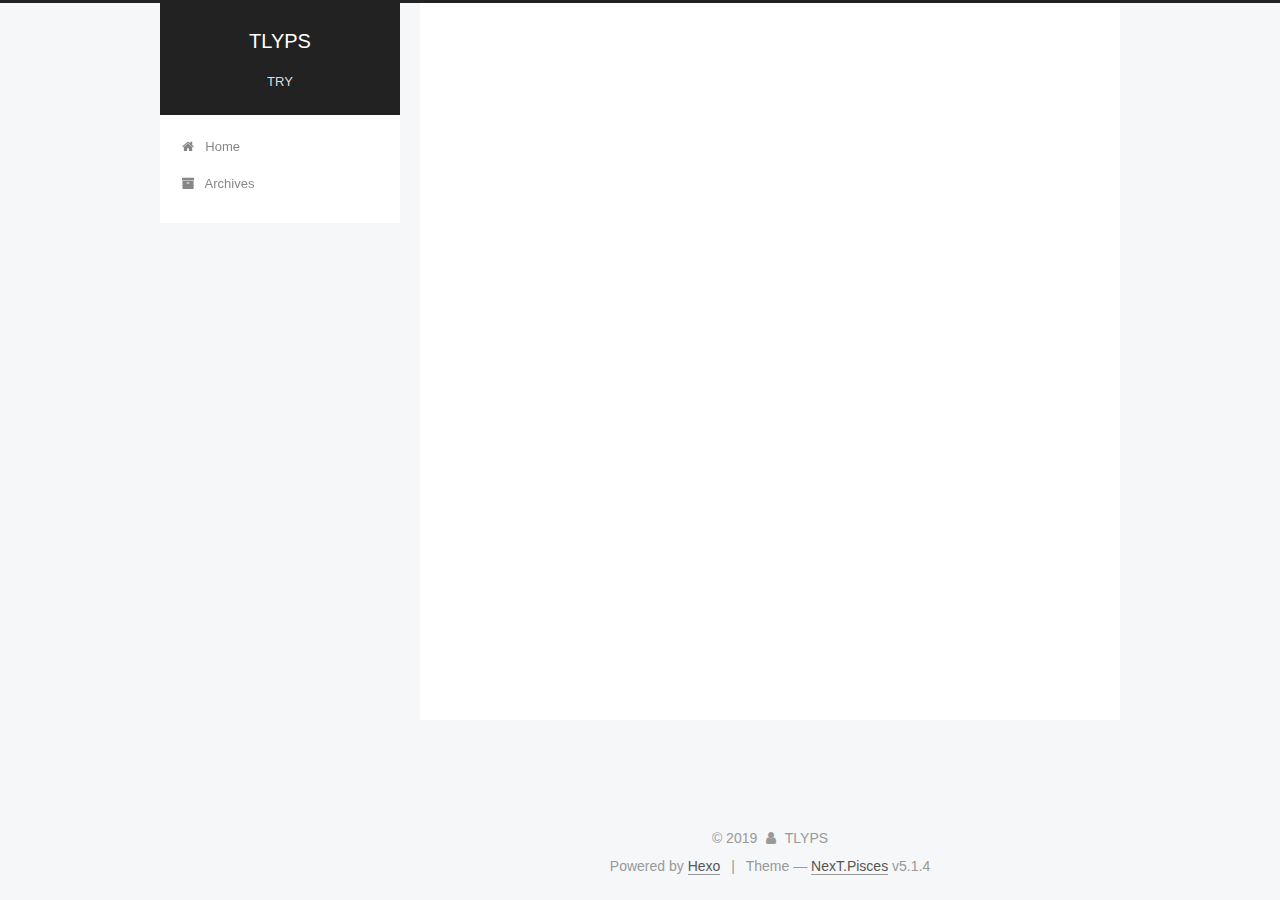
<file: index.html>
<!DOCTYPE html>



  


<html class="theme-next pisces use-motion" lang="zh-CN">
<head>
  <meta charset="UTF-8"/>
<meta http-equiv="X-UA-Compatible" content="IE=edge" />
<meta name="viewport" content="width=device-width, initial-scale=1, maximum-scale=1"/>
<meta name="theme-color" content="#222">









<meta http-equiv="Cache-Control" content="no-transform" />
<meta http-equiv="Cache-Control" content="no-siteapp" />
















  
  
  <link href="/lib/fancybox/source/jquery.fancybox.css?v=2.1.5" rel="stylesheet" type="text/css" />







<link href="/lib/font-awesome/css/font-awesome.min.css?v=4.6.2" rel="stylesheet" type="text/css" />

<link href="/css/main.css?v=5.1.4" rel="stylesheet" type="text/css" />


  <link rel="apple-touch-icon" sizes="180x180" href="/images/apple-touch-icon-next.png?v=5.1.4">


  <link rel="icon" type="image/png" sizes="32x32" href="/images/favicon-32x32-next.png?v=5.1.4">


  <link rel="icon" type="image/png" sizes="16x16" href="/images/favicon-16x16-next.png?v=5.1.4">


  <link rel="mask-icon" href="/images/logo.svg?v=5.1.4" color="#222">





  <meta name="keywords" content="Hexo, NexT" />










<meta name="description" content="test">
<meta name="keywords" content="zz123456.">
<meta property="og:type" content="website">
<meta property="og:title" content="TLYPS">
<meta property="og:url" content="http:&#x2F;&#x2F;%20https:&#x2F;&#x2F;TLYPS.github.io&#x2F;index.html">
<meta property="og:site_name" content="TLYPS">
<meta property="og:description" content="test">
<meta property="og:locale" content="zh-CN">
<meta name="twitter:card" content="summary">



<script type="text/javascript" id="hexo.configurations">
  var NexT = window.NexT || {};
  var CONFIG = {
    root: '/',
    scheme: 'Pisces',
    version: '5.1.4',
    sidebar: {"position":"left","display":"post","offset":12,"b2t":false,"scrollpercent":false,"onmobile":false},
    fancybox: true,
    tabs: true,
    motion: {"enable":true,"async":false,"transition":{"post_block":"fadeIn","post_header":"slideDownIn","post_body":"slideDownIn","coll_header":"slideLeftIn","sidebar":"slideUpIn"}},
    duoshuo: {
      userId: '0',
      author: 'Author'
    },
    algolia: {
      applicationID: '',
      apiKey: '',
      indexName: '',
      hits: {"per_page":10},
      labels: {"input_placeholder":"Search for Posts","hits_empty":"We didn't find any results for the search: ${query}","hits_stats":"${hits} results found in ${time} ms"}
    }
  };
</script>



  <link rel="canonical" href="http:// https://TLYPS.github.io/"/>





  <title>TLYPS</title>
  








</head>

<body itemscope itemtype="http://schema.org/WebPage" lang="zh-CN">

  
  
    
  

  <div class="container sidebar-position-left 
  page-home">
    <div class="headband"></div>

    <header id="header" class="header" itemscope itemtype="http://schema.org/WPHeader">
      <div class="header-inner"><div class="site-brand-wrapper">
  <div class="site-meta ">
    

    <div class="custom-logo-site-title">
      <a href="/"  class="brand" rel="start">
        <span class="logo-line-before"><i></i></span>
        <span class="site-title">TLYPS</span>
        <span class="logo-line-after"><i></i></span>
      </a>
    </div>
      
        <p class="site-subtitle">TRY</p>
      
  </div>

  <div class="site-nav-toggle">
    <button>
      <span class="btn-bar"></span>
      <span class="btn-bar"></span>
      <span class="btn-bar"></span>
    </button>
  </div>
</div>

<nav class="site-nav">
  

  
    <ul id="menu" class="menu">
      
        
        <li class="menu-item menu-item-home">
          <a href="/%20" rel="section">
            
              <i class="menu-item-icon fa fa-fw fa-home"></i> <br />
            
            Home
          </a>
        </li>
      
        
        <li class="menu-item menu-item-archives">
          <a href="/archives/%20" rel="section">
            
              <i class="menu-item-icon fa fa-fw fa-archive"></i> <br />
            
            Archives
          </a>
        </li>
      

      
    </ul>
  

  
</nav>



 </div>
    </header>

    <main id="main" class="main">
      <div class="main-inner">
        <div class="content-wrap">
          <div id="content" class="content">
            
  <section id="posts" class="posts-expand">
    
      

  

  
  
  

  <article class="post post-type-normal" itemscope itemtype="http://schema.org/Article">
  
  
  
  <div class="post-block">
    <link itemprop="mainEntityOfPage" href="http:// https://TLYPS.github.io/2019/11/21/Hello-blog/">

    <span hidden itemprop="author" itemscope itemtype="http://schema.org/Person">
      <meta itemprop="name" content="TLYPS">
      <meta itemprop="description" content="">
      <meta itemprop="image" content="/images/avatar.gif">
    </span>

    <span hidden itemprop="publisher" itemscope itemtype="http://schema.org/Organization">
      <meta itemprop="name" content="TLYPS">
    </span>

    
      <header class="post-header">

        
        
          <h1 class="post-title" itemprop="name headline">
                
                <a class="post-title-link" href="/2019/11/21/Hello-blog/" itemprop="url">Hello blog</a></h1>
        

        <div class="post-meta">
          <span class="post-time">
            
              <span class="post-meta-item-icon">
                <i class="fa fa-calendar-o"></i>
              </span>
              
                <span class="post-meta-item-text">Posted on</span>
              
              <time title="Post created" itemprop="dateCreated datePublished" datetime="2019-11-21T20:18:30+08:00">
                2019-11-21
              </time>
            

            

            
          </span>

          

          
            
          

          
          

          

          

          

        </div>
      </header>
    

    
    
    
    <div class="post-body" itemprop="articleBody">

      
      

      
        
          
          
          
          <!--noindex-->
          <div class="post-button text-center">
            <a class="btn" href="/2019/11/21/Hello-blog/#more" rel="contents">
              Read more &raquo;
            </a>
          </div>
          <!--/noindex-->
        
      
    </div>
    
    
    

    

    

    

    <footer class="post-footer">
      

      

      

      
      
        <div class="post-eof"></div>
      
    </footer>
  </div>
  
  
  
  </article>


    
      

  

  
  
  

  <article class="post post-type-normal" itemscope itemtype="http://schema.org/Article">
  
  
  
  <div class="post-block">
    <link itemprop="mainEntityOfPage" href="http:// https://TLYPS.github.io/2019/11/21/hello-world/">

    <span hidden itemprop="author" itemscope itemtype="http://schema.org/Person">
      <meta itemprop="name" content="TLYPS">
      <meta itemprop="description" content="">
      <meta itemprop="image" content="/images/avatar.gif">
    </span>

    <span hidden itemprop="publisher" itemscope itemtype="http://schema.org/Organization">
      <meta itemprop="name" content="TLYPS">
    </span>

    
      <header class="post-header">

        
        
          <h1 class="post-title" itemprop="name headline">
                
                <a class="post-title-link" href="/2019/11/21/hello-world/" itemprop="url">Hello World</a></h1>
        

        <div class="post-meta">
          <span class="post-time">
            
              <span class="post-meta-item-icon">
                <i class="fa fa-calendar-o"></i>
              </span>
              
                <span class="post-meta-item-text">Posted on</span>
              
              <time title="Post created" itemprop="dateCreated datePublished" datetime="2019-11-21T20:10:21+08:00">
                2019-11-21
              </time>
            

            

            
          </span>

          

          
            
          

          
          

          

          

          

        </div>
      </header>
    

    
    
    
    <div class="post-body" itemprop="articleBody">

      
      

      
        
          
          Welcome to Hexo! This is your very first post. Check documentation for more info. If you get any problems when using Hexo, you can find the answer in troubleshooting or you can ask me on GitHub.
Quick StartCreate a new post1$ hexo new "My New Post"

More info: Writing
Run server1$ hexo server

More 
          ...
          <!--noindex-->
          <div class="post-button text-center">
            <a class="btn" href="/2019/11/21/hello-world/#more" rel="contents">
              Read more &raquo;
            </a>
          </div>
          <!--/noindex-->
        
      
    </div>
    
    
    

    

    

    

    <footer class="post-footer">
      

      

      

      
      
        <div class="post-eof"></div>
      
    </footer>
  </div>
  
  
  
  </article>


    
  </section>

  


          </div>
          


          

        </div>
        
          
  
  <div class="sidebar-toggle">
    <div class="sidebar-toggle-line-wrap">
      <span class="sidebar-toggle-line sidebar-toggle-line-first"></span>
      <span class="sidebar-toggle-line sidebar-toggle-line-middle"></span>
      <span class="sidebar-toggle-line sidebar-toggle-line-last"></span>
    </div>
  </div>

  <aside id="sidebar" class="sidebar">
    
    <div class="sidebar-inner">

      

      

      <section class="site-overview-wrap sidebar-panel sidebar-panel-active">
        <div class="site-overview">
          <div class="site-author motion-element" itemprop="author" itemscope itemtype="http://schema.org/Person">
            
              <p class="site-author-name" itemprop="name">TLYPS</p>
              <p class="site-description motion-element" itemprop="description">test</p>
          </div>

          <nav class="site-state motion-element">

            
              <div class="site-state-item site-state-posts">
              
                <a href="/archives/%20%7C%7C%20archive">
              
                  <span class="site-state-item-count">2</span>
                  <span class="site-state-item-name">posts</span>
                </a>
              </div>
            

            

            

          </nav>

          

          

          
          

          
          

          

        </div>
      </section>

      

      

    </div>
  </aside>


        
      </div>
    </main>

    <footer id="footer" class="footer">
      <div class="footer-inner">
        <div class="copyright">&copy; <span itemprop="copyrightYear">2019</span>
  <span class="with-love">
    <i class="fa fa-user"></i>
  </span>
  <span class="author" itemprop="copyrightHolder">TLYPS</span>

  
</div>


  <div class="powered-by">Powered by <a class="theme-link" target="_blank" href="https://hexo.io">Hexo</a></div>



  <span class="post-meta-divider">|</span>



  <div class="theme-info">Theme &mdash; <a class="theme-link" target="_blank" href="https://github.com/iissnan/hexo-theme-next">NexT.Pisces</a> v5.1.4</div>




        







        
      </div>
    </footer>

    
      <div class="back-to-top">
        <i class="fa fa-arrow-up"></i>
        
      </div>
    

    

  </div>

  

<script type="text/javascript">
  if (Object.prototype.toString.call(window.Promise) !== '[object Function]') {
    window.Promise = null;
  }
</script>









  












  
  
    <script type="text/javascript" src="/lib/jquery/index.js?v=2.1.3"></script>
  

  
  
    <script type="text/javascript" src="/lib/fastclick/lib/fastclick.min.js?v=1.0.6"></script>
  

  
  
    <script type="text/javascript" src="/lib/jquery_lazyload/jquery.lazyload.js?v=1.9.7"></script>
  

  
  
    <script type="text/javascript" src="/lib/velocity/velocity.min.js?v=1.2.1"></script>
  

  
  
    <script type="text/javascript" src="/lib/velocity/velocity.ui.min.js?v=1.2.1"></script>
  

  
  
    <script type="text/javascript" src="/lib/fancybox/source/jquery.fancybox.pack.js?v=2.1.5"></script>
  


  


  <script type="text/javascript" src="/js/src/utils.js?v=5.1.4"></script>

  <script type="text/javascript" src="/js/src/motion.js?v=5.1.4"></script>



  
  


  <script type="text/javascript" src="/js/src/affix.js?v=5.1.4"></script>

  <script type="text/javascript" src="/js/src/schemes/pisces.js?v=5.1.4"></script>



  

  


  <script type="text/javascript" src="/js/src/bootstrap.js?v=5.1.4"></script>



  


  




	





  





  












  





  

  

  

  
  

  

  

  

</body>
</html>
</file>
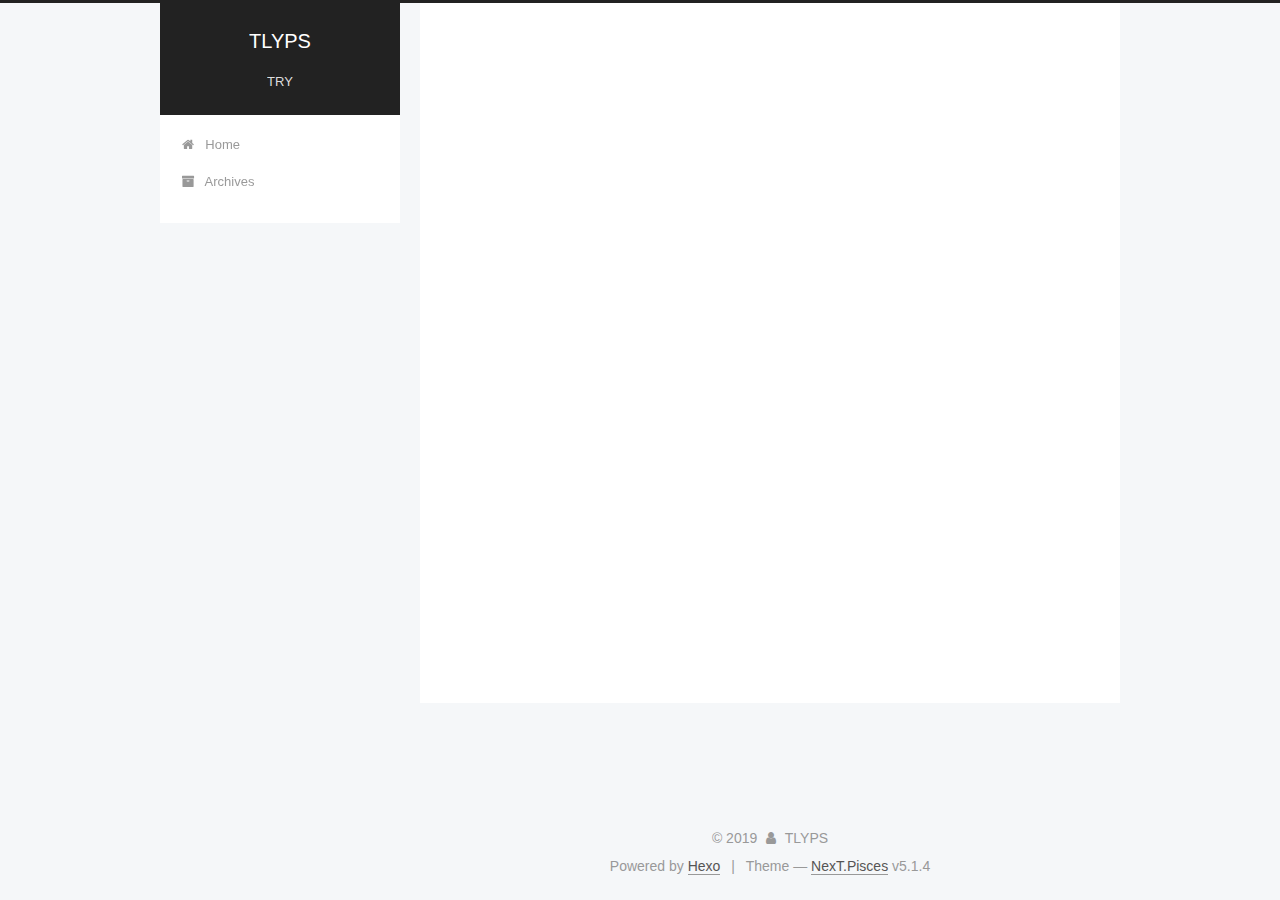
<file: archives/index.html>
<!DOCTYPE html>



  


<html class="theme-next pisces use-motion" lang="zh-CN">
<head>
  <meta charset="UTF-8"/>
<meta http-equiv="X-UA-Compatible" content="IE=edge" />
<meta name="viewport" content="width=device-width, initial-scale=1, maximum-scale=1"/>
<meta name="theme-color" content="#222">









<meta http-equiv="Cache-Control" content="no-transform" />
<meta http-equiv="Cache-Control" content="no-siteapp" />
















  
  
  <link href="/lib/fancybox/source/jquery.fancybox.css?v=2.1.5" rel="stylesheet" type="text/css" />







<link href="/lib/font-awesome/css/font-awesome.min.css?v=4.6.2" rel="stylesheet" type="text/css" />

<link href="/css/main.css?v=5.1.4" rel="stylesheet" type="text/css" />


  <link rel="apple-touch-icon" sizes="180x180" href="/images/apple-touch-icon-next.png?v=5.1.4">


  <link rel="icon" type="image/png" sizes="32x32" href="/images/favicon-32x32-next.png?v=5.1.4">


  <link rel="icon" type="image/png" sizes="16x16" href="/images/favicon-16x16-next.png?v=5.1.4">


  <link rel="mask-icon" href="/images/logo.svg?v=5.1.4" color="#222">





  <meta name="keywords" content="Hexo, NexT" />










<meta name="description" content="test">
<meta name="keywords" content="zz123456.">
<meta property="og:type" content="website">
<meta property="og:title" content="TLYPS">
<meta property="og:url" content="http:&#x2F;&#x2F;%20https:&#x2F;&#x2F;TLYPS.github.io&#x2F;archives&#x2F;index.html">
<meta property="og:site_name" content="TLYPS">
<meta property="og:description" content="test">
<meta property="og:locale" content="zh-CN">
<meta name="twitter:card" content="summary">



<script type="text/javascript" id="hexo.configurations">
  var NexT = window.NexT || {};
  var CONFIG = {
    root: '/',
    scheme: 'Pisces',
    version: '5.1.4',
    sidebar: {"position":"left","display":"post","offset":12,"b2t":false,"scrollpercent":false,"onmobile":false},
    fancybox: true,
    tabs: true,
    motion: {"enable":true,"async":false,"transition":{"post_block":"fadeIn","post_header":"slideDownIn","post_body":"slideDownIn","coll_header":"slideLeftIn","sidebar":"slideUpIn"}},
    duoshuo: {
      userId: '0',
      author: 'Author'
    },
    algolia: {
      applicationID: '',
      apiKey: '',
      indexName: '',
      hits: {"per_page":10},
      labels: {"input_placeholder":"Search for Posts","hits_empty":"We didn't find any results for the search: ${query}","hits_stats":"${hits} results found in ${time} ms"}
    }
  };
</script>



  <link rel="canonical" href="http:// https://TLYPS.github.io/archives/"/>





  <title>Archive | TLYPS</title>
  








</head>

<body itemscope itemtype="http://schema.org/WebPage" lang="zh-CN">

  
  
    
  

  <div class="container sidebar-position-left page-archive">
    <div class="headband"></div>

    <header id="header" class="header" itemscope itemtype="http://schema.org/WPHeader">
      <div class="header-inner"><div class="site-brand-wrapper">
  <div class="site-meta ">
    

    <div class="custom-logo-site-title">
      <a href="/"  class="brand" rel="start">
        <span class="logo-line-before"><i></i></span>
        <span class="site-title">TLYPS</span>
        <span class="logo-line-after"><i></i></span>
      </a>
    </div>
      
        <p class="site-subtitle">TRY</p>
      
  </div>

  <div class="site-nav-toggle">
    <button>
      <span class="btn-bar"></span>
      <span class="btn-bar"></span>
      <span class="btn-bar"></span>
    </button>
  </div>
</div>

<nav class="site-nav">
  

  
    <ul id="menu" class="menu">
      
        
        <li class="menu-item menu-item-home">
          <a href="/%20" rel="section">
            
              <i class="menu-item-icon fa fa-fw fa-home"></i> <br />
            
            Home
          </a>
        </li>
      
        
        <li class="menu-item menu-item-archives">
          <a href="/archives/%20" rel="section">
            
              <i class="menu-item-icon fa fa-fw fa-archive"></i> <br />
            
            Archives
          </a>
        </li>
      

      
    </ul>
  

  
</nav>



 </div>
    </header>

    <main id="main" class="main">
      <div class="main-inner">
        <div class="content-wrap">
          <div id="content" class="content">
            

  
  
  
  <div class="post-block archive">
    <div id="posts" class="posts-collapse">
      <span class="archive-move-on"></span>

      <span class="archive-page-counter">
        
        
        
          
        
        Um..! 2 posts in total. Keep on posting.
      </span>

      

        
        
        

        
          
          <div class="collection-title">
            <h1 class="archive-year" id="archive-year-2019">2019</h1>
          </div>
        
        

        

  <article class="post post-type-normal" itemscope itemtype="http://schema.org/Article">
    <header class="post-header">

      <h2 class="post-title">
        
            <a class="post-title-link" href="/2019/11/21/Hello-blog/" itemprop="url">
              
                <span itemprop="name">Hello blog</span>
              
            </a>
        
      </h2>

      <div class="post-meta">
        <time class="post-time" itemprop="dateCreated"
              datetime="2019-11-21T20:18:30+08:00"
              content="2019-11-21" >
          11-21
        </time>
      </div>

    </header>
  </article>



      

        
        
        

        
        

        

  <article class="post post-type-normal" itemscope itemtype="http://schema.org/Article">
    <header class="post-header">

      <h2 class="post-title">
        
            <a class="post-title-link" href="/2019/11/21/hello-world/" itemprop="url">
              
                <span itemprop="name">Hello World</span>
              
            </a>
        
      </h2>

      <div class="post-meta">
        <time class="post-time" itemprop="dateCreated"
              datetime="2019-11-21T20:10:21+08:00"
              content="2019-11-21" >
          11-21
        </time>
      </div>

    </header>
  </article>



      

    </div>
  </div>
  
  
  

  



          </div>
          


          

        </div>
        
          
  
  <div class="sidebar-toggle">
    <div class="sidebar-toggle-line-wrap">
      <span class="sidebar-toggle-line sidebar-toggle-line-first"></span>
      <span class="sidebar-toggle-line sidebar-toggle-line-middle"></span>
      <span class="sidebar-toggle-line sidebar-toggle-line-last"></span>
    </div>
  </div>

  <aside id="sidebar" class="sidebar">
    
    <div class="sidebar-inner">

      

      

      <section class="site-overview-wrap sidebar-panel sidebar-panel-active">
        <div class="site-overview">
          <div class="site-author motion-element" itemprop="author" itemscope itemtype="http://schema.org/Person">
            
              <p class="site-author-name" itemprop="name">TLYPS</p>
              <p class="site-description motion-element" itemprop="description">test</p>
          </div>

          <nav class="site-state motion-element">

            
              <div class="site-state-item site-state-posts">
              
                <a href="/archives/%20%7C%7C%20archive">
              
                  <span class="site-state-item-count">2</span>
                  <span class="site-state-item-name">posts</span>
                </a>
              </div>
            

            

            

          </nav>

          

          

          
          

          
          

          

        </div>
      </section>

      

      

    </div>
  </aside>


        
      </div>
    </main>

    <footer id="footer" class="footer">
      <div class="footer-inner">
        <div class="copyright">&copy; <span itemprop="copyrightYear">2019</span>
  <span class="with-love">
    <i class="fa fa-user"></i>
  </span>
  <span class="author" itemprop="copyrightHolder">TLYPS</span>

  
</div>


  <div class="powered-by">Powered by <a class="theme-link" target="_blank" href="https://hexo.io">Hexo</a></div>



  <span class="post-meta-divider">|</span>



  <div class="theme-info">Theme &mdash; <a class="theme-link" target="_blank" href="https://github.com/iissnan/hexo-theme-next">NexT.Pisces</a> v5.1.4</div>




        







        
      </div>
    </footer>

    
      <div class="back-to-top">
        <i class="fa fa-arrow-up"></i>
        
      </div>
    

    

  </div>

  

<script type="text/javascript">
  if (Object.prototype.toString.call(window.Promise) !== '[object Function]') {
    window.Promise = null;
  }
</script>









  












  
  
    <script type="text/javascript" src="/lib/jquery/index.js?v=2.1.3"></script>
  

  
  
    <script type="text/javascript" src="/lib/fastclick/lib/fastclick.min.js?v=1.0.6"></script>
  

  
  
    <script type="text/javascript" src="/lib/jquery_lazyload/jquery.lazyload.js?v=1.9.7"></script>
  

  
  
    <script type="text/javascript" src="/lib/velocity/velocity.min.js?v=1.2.1"></script>
  

  
  
    <script type="text/javascript" src="/lib/velocity/velocity.ui.min.js?v=1.2.1"></script>
  

  
  
    <script type="text/javascript" src="/lib/fancybox/source/jquery.fancybox.pack.js?v=2.1.5"></script>
  


  


  <script type="text/javascript" src="/js/src/utils.js?v=5.1.4"></script>

  <script type="text/javascript" src="/js/src/motion.js?v=5.1.4"></script>



  
  


  <script type="text/javascript" src="/js/src/affix.js?v=5.1.4"></script>

  <script type="text/javascript" src="/js/src/schemes/pisces.js?v=5.1.4"></script>



  

  


  <script type="text/javascript" src="/js/src/bootstrap.js?v=5.1.4"></script>



  


  




	





  





  












  





  

  

  

  
  

  

  

  

</body>
</html>
</file>
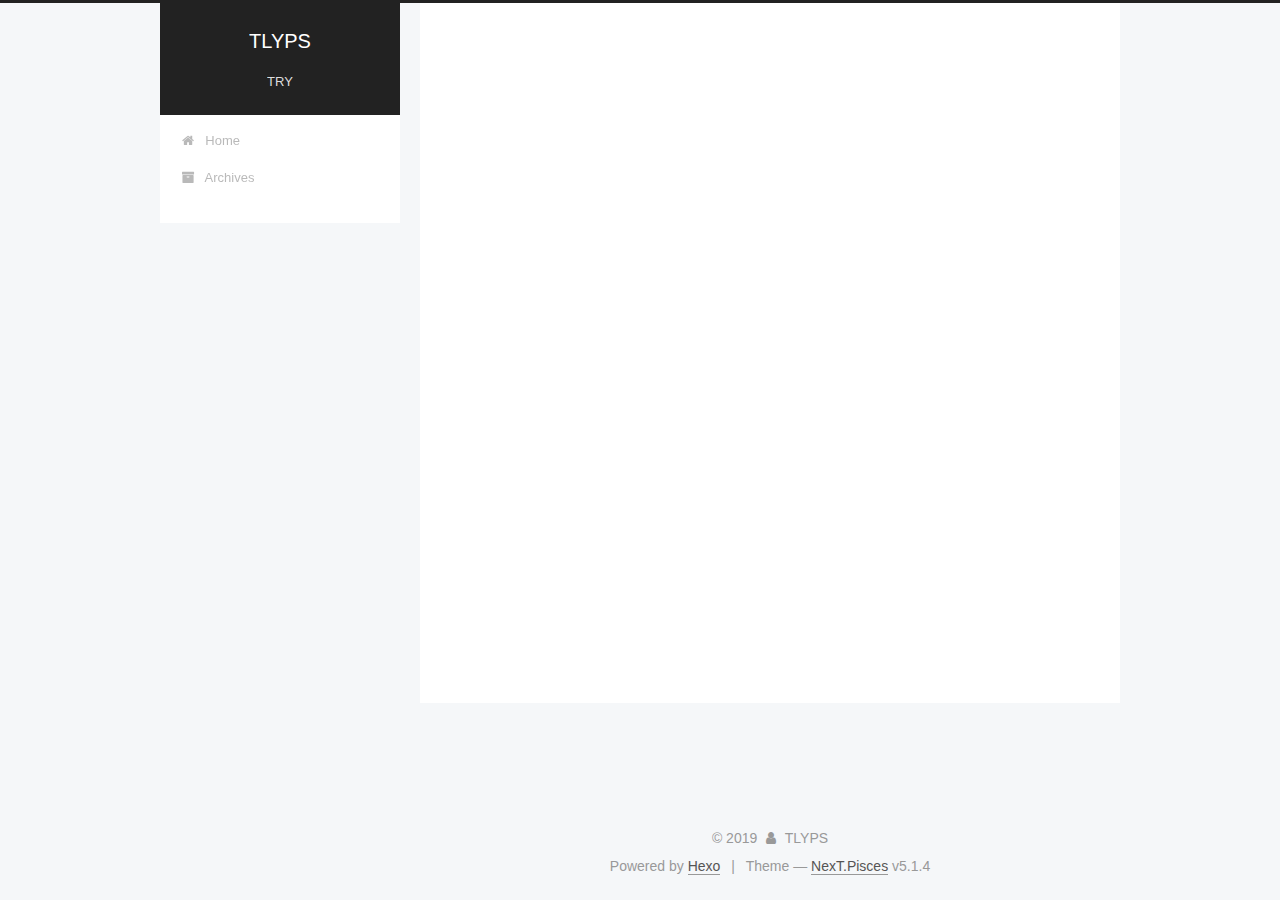
<file: archives/2019/index.html>
<!DOCTYPE html>



  


<html class="theme-next pisces use-motion" lang="zh-CN">
<head>
  <meta charset="UTF-8"/>
<meta http-equiv="X-UA-Compatible" content="IE=edge" />
<meta name="viewport" content="width=device-width, initial-scale=1, maximum-scale=1"/>
<meta name="theme-color" content="#222">









<meta http-equiv="Cache-Control" content="no-transform" />
<meta http-equiv="Cache-Control" content="no-siteapp" />
















  
  
  <link href="/lib/fancybox/source/jquery.fancybox.css?v=2.1.5" rel="stylesheet" type="text/css" />







<link href="/lib/font-awesome/css/font-awesome.min.css?v=4.6.2" rel="stylesheet" type="text/css" />

<link href="/css/main.css?v=5.1.4" rel="stylesheet" type="text/css" />


  <link rel="apple-touch-icon" sizes="180x180" href="/images/apple-touch-icon-next.png?v=5.1.4">


  <link rel="icon" type="image/png" sizes="32x32" href="/images/favicon-32x32-next.png?v=5.1.4">


  <link rel="icon" type="image/png" sizes="16x16" href="/images/favicon-16x16-next.png?v=5.1.4">


  <link rel="mask-icon" href="/images/logo.svg?v=5.1.4" color="#222">





  <meta name="keywords" content="Hexo, NexT" />










<meta name="description" content="test">
<meta name="keywords" content="zz123456.">
<meta property="og:type" content="website">
<meta property="og:title" content="TLYPS">
<meta property="og:url" content="http:&#x2F;&#x2F;%20https:&#x2F;&#x2F;TLYPS.github.io&#x2F;archives&#x2F;2019&#x2F;index.html">
<meta property="og:site_name" content="TLYPS">
<meta property="og:description" content="test">
<meta property="og:locale" content="zh-CN">
<meta name="twitter:card" content="summary">



<script type="text/javascript" id="hexo.configurations">
  var NexT = window.NexT || {};
  var CONFIG = {
    root: '/',
    scheme: 'Pisces',
    version: '5.1.4',
    sidebar: {"position":"left","display":"post","offset":12,"b2t":false,"scrollpercent":false,"onmobile":false},
    fancybox: true,
    tabs: true,
    motion: {"enable":true,"async":false,"transition":{"post_block":"fadeIn","post_header":"slideDownIn","post_body":"slideDownIn","coll_header":"slideLeftIn","sidebar":"slideUpIn"}},
    duoshuo: {
      userId: '0',
      author: 'Author'
    },
    algolia: {
      applicationID: '',
      apiKey: '',
      indexName: '',
      hits: {"per_page":10},
      labels: {"input_placeholder":"Search for Posts","hits_empty":"We didn't find any results for the search: ${query}","hits_stats":"${hits} results found in ${time} ms"}
    }
  };
</script>



  <link rel="canonical" href="http:// https://TLYPS.github.io/archives/2019/"/>





  <title>Archive | TLYPS</title>
  








</head>

<body itemscope itemtype="http://schema.org/WebPage" lang="zh-CN">

  
  
    
  

  <div class="container sidebar-position-left page-archive">
    <div class="headband"></div>

    <header id="header" class="header" itemscope itemtype="http://schema.org/WPHeader">
      <div class="header-inner"><div class="site-brand-wrapper">
  <div class="site-meta ">
    

    <div class="custom-logo-site-title">
      <a href="/"  class="brand" rel="start">
        <span class="logo-line-before"><i></i></span>
        <span class="site-title">TLYPS</span>
        <span class="logo-line-after"><i></i></span>
      </a>
    </div>
      
        <p class="site-subtitle">TRY</p>
      
  </div>

  <div class="site-nav-toggle">
    <button>
      <span class="btn-bar"></span>
      <span class="btn-bar"></span>
      <span class="btn-bar"></span>
    </button>
  </div>
</div>

<nav class="site-nav">
  

  
    <ul id="menu" class="menu">
      
        
        <li class="menu-item menu-item-home">
          <a href="/%20" rel="section">
            
              <i class="menu-item-icon fa fa-fw fa-home"></i> <br />
            
            Home
          </a>
        </li>
      
        
        <li class="menu-item menu-item-archives">
          <a href="/archives/%20" rel="section">
            
              <i class="menu-item-icon fa fa-fw fa-archive"></i> <br />
            
            Archives
          </a>
        </li>
      

      
    </ul>
  

  
</nav>



 </div>
    </header>

    <main id="main" class="main">
      <div class="main-inner">
        <div class="content-wrap">
          <div id="content" class="content">
            

  
  
  
  <div class="post-block archive">
    <div id="posts" class="posts-collapse">
      <span class="archive-move-on"></span>

      <span class="archive-page-counter">
        
        
        
          
        
        Um..! 2 posts in total. Keep on posting.
      </span>

      

        
        
        

        
          
          <div class="collection-title">
            <h1 class="archive-year" id="archive-year-2019">2019</h1>
          </div>
        
        

        

  <article class="post post-type-normal" itemscope itemtype="http://schema.org/Article">
    <header class="post-header">

      <h2 class="post-title">
        
            <a class="post-title-link" href="/2019/11/21/Hello-blog/" itemprop="url">
              
                <span itemprop="name">Hello blog</span>
              
            </a>
        
      </h2>

      <div class="post-meta">
        <time class="post-time" itemprop="dateCreated"
              datetime="2019-11-21T20:18:30+08:00"
              content="2019-11-21" >
          11-21
        </time>
      </div>

    </header>
  </article>



      

        
        
        

        
        

        

  <article class="post post-type-normal" itemscope itemtype="http://schema.org/Article">
    <header class="post-header">

      <h2 class="post-title">
        
            <a class="post-title-link" href="/2019/11/21/hello-world/" itemprop="url">
              
                <span itemprop="name">Hello World</span>
              
            </a>
        
      </h2>

      <div class="post-meta">
        <time class="post-time" itemprop="dateCreated"
              datetime="2019-11-21T20:10:21+08:00"
              content="2019-11-21" >
          11-21
        </time>
      </div>

    </header>
  </article>



      

    </div>
  </div>
  
  
  

  



          </div>
          


          

        </div>
        
          
  
  <div class="sidebar-toggle">
    <div class="sidebar-toggle-line-wrap">
      <span class="sidebar-toggle-line sidebar-toggle-line-first"></span>
      <span class="sidebar-toggle-line sidebar-toggle-line-middle"></span>
      <span class="sidebar-toggle-line sidebar-toggle-line-last"></span>
    </div>
  </div>

  <aside id="sidebar" class="sidebar">
    
    <div class="sidebar-inner">

      

      

      <section class="site-overview-wrap sidebar-panel sidebar-panel-active">
        <div class="site-overview">
          <div class="site-author motion-element" itemprop="author" itemscope itemtype="http://schema.org/Person">
            
              <p class="site-author-name" itemprop="name">TLYPS</p>
              <p class="site-description motion-element" itemprop="description">test</p>
          </div>

          <nav class="site-state motion-element">

            
              <div class="site-state-item site-state-posts">
              
                <a href="/archives/%20%7C%7C%20archive">
              
                  <span class="site-state-item-count">2</span>
                  <span class="site-state-item-name">posts</span>
                </a>
              </div>
            

            

            

          </nav>

          

          

          
          

          
          

          

        </div>
      </section>

      

      

    </div>
  </aside>


        
      </div>
    </main>

    <footer id="footer" class="footer">
      <div class="footer-inner">
        <div class="copyright">&copy; <span itemprop="copyrightYear">2019</span>
  <span class="with-love">
    <i class="fa fa-user"></i>
  </span>
  <span class="author" itemprop="copyrightHolder">TLYPS</span>

  
</div>


  <div class="powered-by">Powered by <a class="theme-link" target="_blank" href="https://hexo.io">Hexo</a></div>



  <span class="post-meta-divider">|</span>



  <div class="theme-info">Theme &mdash; <a class="theme-link" target="_blank" href="https://github.com/iissnan/hexo-theme-next">NexT.Pisces</a> v5.1.4</div>




        







        
      </div>
    </footer>

    
      <div class="back-to-top">
        <i class="fa fa-arrow-up"></i>
        
      </div>
    

    

  </div>

  

<script type="text/javascript">
  if (Object.prototype.toString.call(window.Promise) !== '[object Function]') {
    window.Promise = null;
  }
</script>









  












  
  
    <script type="text/javascript" src="/lib/jquery/index.js?v=2.1.3"></script>
  

  
  
    <script type="text/javascript" src="/lib/fastclick/lib/fastclick.min.js?v=1.0.6"></script>
  

  
  
    <script type="text/javascript" src="/lib/jquery_lazyload/jquery.lazyload.js?v=1.9.7"></script>
  

  
  
    <script type="text/javascript" src="/lib/velocity/velocity.min.js?v=1.2.1"></script>
  

  
  
    <script type="text/javascript" src="/lib/velocity/velocity.ui.min.js?v=1.2.1"></script>
  

  
  
    <script type="text/javascript" src="/lib/fancybox/source/jquery.fancybox.pack.js?v=2.1.5"></script>
  


  


  <script type="text/javascript" src="/js/src/utils.js?v=5.1.4"></script>

  <script type="text/javascript" src="/js/src/motion.js?v=5.1.4"></script>



  
  


  <script type="text/javascript" src="/js/src/affix.js?v=5.1.4"></script>

  <script type="text/javascript" src="/js/src/schemes/pisces.js?v=5.1.4"></script>



  

  


  <script type="text/javascript" src="/js/src/bootstrap.js?v=5.1.4"></script>



  


  




	





  





  












  





  

  

  

  
  

  

  

  

</body>
</html>
</file>
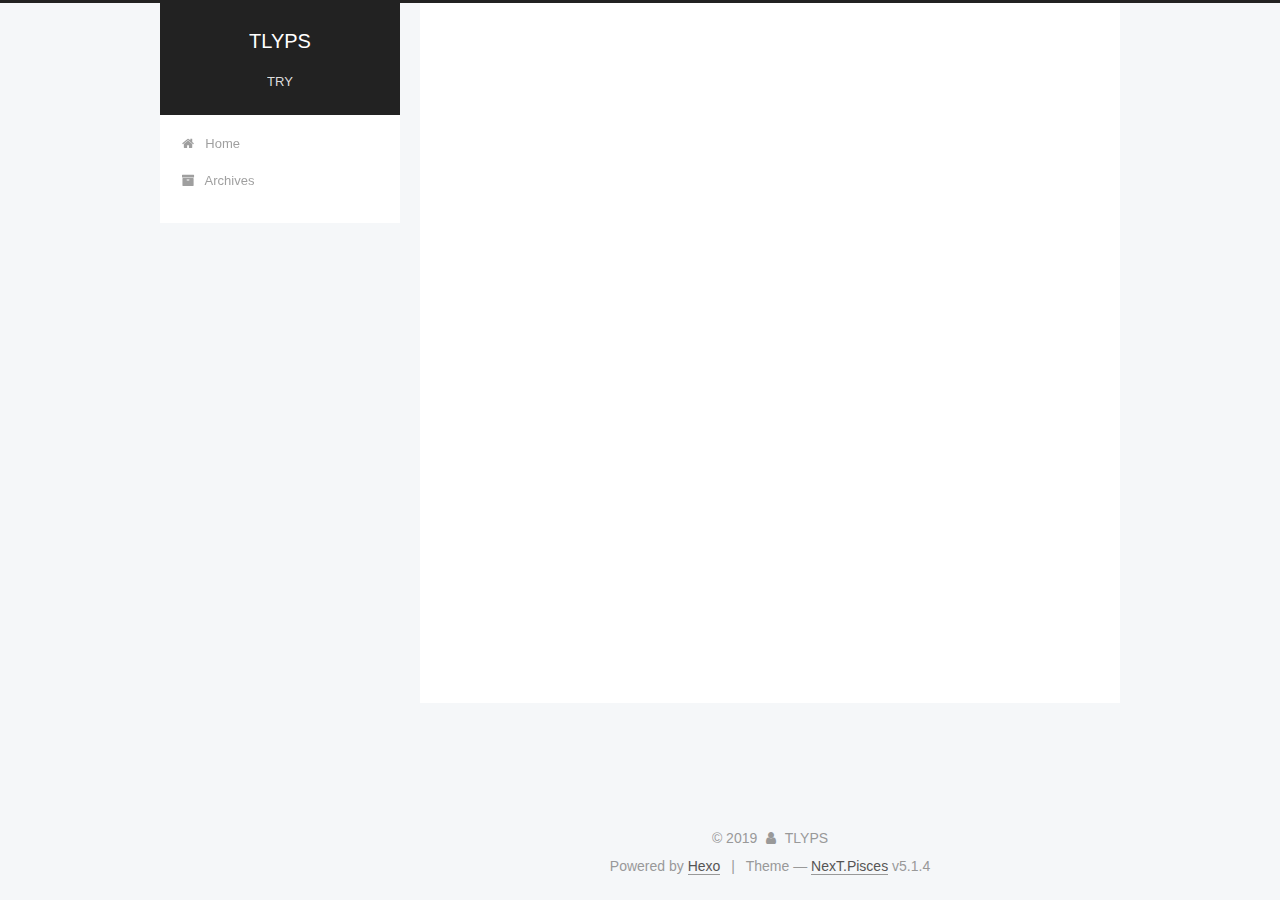
<file: archives/2019/11/index.html>
<!DOCTYPE html>



  


<html class="theme-next pisces use-motion" lang="zh-CN">
<head>
  <meta charset="UTF-8"/>
<meta http-equiv="X-UA-Compatible" content="IE=edge" />
<meta name="viewport" content="width=device-width, initial-scale=1, maximum-scale=1"/>
<meta name="theme-color" content="#222">









<meta http-equiv="Cache-Control" content="no-transform" />
<meta http-equiv="Cache-Control" content="no-siteapp" />
















  
  
  <link href="/lib/fancybox/source/jquery.fancybox.css?v=2.1.5" rel="stylesheet" type="text/css" />







<link href="/lib/font-awesome/css/font-awesome.min.css?v=4.6.2" rel="stylesheet" type="text/css" />

<link href="/css/main.css?v=5.1.4" rel="stylesheet" type="text/css" />


  <link rel="apple-touch-icon" sizes="180x180" href="/images/apple-touch-icon-next.png?v=5.1.4">


  <link rel="icon" type="image/png" sizes="32x32" href="/images/favicon-32x32-next.png?v=5.1.4">


  <link rel="icon" type="image/png" sizes="16x16" href="/images/favicon-16x16-next.png?v=5.1.4">


  <link rel="mask-icon" href="/images/logo.svg?v=5.1.4" color="#222">





  <meta name="keywords" content="Hexo, NexT" />










<meta name="description" content="test">
<meta name="keywords" content="zz123456.">
<meta property="og:type" content="website">
<meta property="og:title" content="TLYPS">
<meta property="og:url" content="http:&#x2F;&#x2F;%20https:&#x2F;&#x2F;TLYPS.github.io&#x2F;archives&#x2F;2019&#x2F;11&#x2F;index.html">
<meta property="og:site_name" content="TLYPS">
<meta property="og:description" content="test">
<meta property="og:locale" content="zh-CN">
<meta name="twitter:card" content="summary">



<script type="text/javascript" id="hexo.configurations">
  var NexT = window.NexT || {};
  var CONFIG = {
    root: '/',
    scheme: 'Pisces',
    version: '5.1.4',
    sidebar: {"position":"left","display":"post","offset":12,"b2t":false,"scrollpercent":false,"onmobile":false},
    fancybox: true,
    tabs: true,
    motion: {"enable":true,"async":false,"transition":{"post_block":"fadeIn","post_header":"slideDownIn","post_body":"slideDownIn","coll_header":"slideLeftIn","sidebar":"slideUpIn"}},
    duoshuo: {
      userId: '0',
      author: 'Author'
    },
    algolia: {
      applicationID: '',
      apiKey: '',
      indexName: '',
      hits: {"per_page":10},
      labels: {"input_placeholder":"Search for Posts","hits_empty":"We didn't find any results for the search: ${query}","hits_stats":"${hits} results found in ${time} ms"}
    }
  };
</script>



  <link rel="canonical" href="http:// https://TLYPS.github.io/archives/2019/11/"/>





  <title>Archive | TLYPS</title>
  








</head>

<body itemscope itemtype="http://schema.org/WebPage" lang="zh-CN">

  
  
    
  

  <div class="container sidebar-position-left page-archive">
    <div class="headband"></div>

    <header id="header" class="header" itemscope itemtype="http://schema.org/WPHeader">
      <div class="header-inner"><div class="site-brand-wrapper">
  <div class="site-meta ">
    

    <div class="custom-logo-site-title">
      <a href="/"  class="brand" rel="start">
        <span class="logo-line-before"><i></i></span>
        <span class="site-title">TLYPS</span>
        <span class="logo-line-after"><i></i></span>
      </a>
    </div>
      
        <p class="site-subtitle">TRY</p>
      
  </div>

  <div class="site-nav-toggle">
    <button>
      <span class="btn-bar"></span>
      <span class="btn-bar"></span>
      <span class="btn-bar"></span>
    </button>
  </div>
</div>

<nav class="site-nav">
  

  
    <ul id="menu" class="menu">
      
        
        <li class="menu-item menu-item-home">
          <a href="/%20" rel="section">
            
              <i class="menu-item-icon fa fa-fw fa-home"></i> <br />
            
            Home
          </a>
        </li>
      
        
        <li class="menu-item menu-item-archives">
          <a href="/archives/%20" rel="section">
            
              <i class="menu-item-icon fa fa-fw fa-archive"></i> <br />
            
            Archives
          </a>
        </li>
      

      
    </ul>
  

  
</nav>



 </div>
    </header>

    <main id="main" class="main">
      <div class="main-inner">
        <div class="content-wrap">
          <div id="content" class="content">
            

  
  
  
  <div class="post-block archive">
    <div id="posts" class="posts-collapse">
      <span class="archive-move-on"></span>

      <span class="archive-page-counter">
        
        
        
          
        
        Um..! 2 posts in total. Keep on posting.
      </span>

      

        
        
        

        
          
          <div class="collection-title">
            <h1 class="archive-year" id="archive-year-2019">2019</h1>
          </div>
        
        

        

  <article class="post post-type-normal" itemscope itemtype="http://schema.org/Article">
    <header class="post-header">

      <h2 class="post-title">
        
            <a class="post-title-link" href="/2019/11/21/Hello-blog/" itemprop="url">
              
                <span itemprop="name">Hello blog</span>
              
            </a>
        
      </h2>

      <div class="post-meta">
        <time class="post-time" itemprop="dateCreated"
              datetime="2019-11-21T20:18:30+08:00"
              content="2019-11-21" >
          11-21
        </time>
      </div>

    </header>
  </article>



      

        
        
        

        
        

        

  <article class="post post-type-normal" itemscope itemtype="http://schema.org/Article">
    <header class="post-header">

      <h2 class="post-title">
        
            <a class="post-title-link" href="/2019/11/21/hello-world/" itemprop="url">
              
                <span itemprop="name">Hello World</span>
              
            </a>
        
      </h2>

      <div class="post-meta">
        <time class="post-time" itemprop="dateCreated"
              datetime="2019-11-21T20:10:21+08:00"
              content="2019-11-21" >
          11-21
        </time>
      </div>

    </header>
  </article>



      

    </div>
  </div>
  
  
  

  



          </div>
          


          

        </div>
        
          
  
  <div class="sidebar-toggle">
    <div class="sidebar-toggle-line-wrap">
      <span class="sidebar-toggle-line sidebar-toggle-line-first"></span>
      <span class="sidebar-toggle-line sidebar-toggle-line-middle"></span>
      <span class="sidebar-toggle-line sidebar-toggle-line-last"></span>
    </div>
  </div>

  <aside id="sidebar" class="sidebar">
    
    <div class="sidebar-inner">

      

      

      <section class="site-overview-wrap sidebar-panel sidebar-panel-active">
        <div class="site-overview">
          <div class="site-author motion-element" itemprop="author" itemscope itemtype="http://schema.org/Person">
            
              <p class="site-author-name" itemprop="name">TLYPS</p>
              <p class="site-description motion-element" itemprop="description">test</p>
          </div>

          <nav class="site-state motion-element">

            
              <div class="site-state-item site-state-posts">
              
                <a href="/archives/%20%7C%7C%20archive">
              
                  <span class="site-state-item-count">2</span>
                  <span class="site-state-item-name">posts</span>
                </a>
              </div>
            

            

            

          </nav>

          

          

          
          

          
          

          

        </div>
      </section>

      

      

    </div>
  </aside>


        
      </div>
    </main>

    <footer id="footer" class="footer">
      <div class="footer-inner">
        <div class="copyright">&copy; <span itemprop="copyrightYear">2019</span>
  <span class="with-love">
    <i class="fa fa-user"></i>
  </span>
  <span class="author" itemprop="copyrightHolder">TLYPS</span>

  
</div>


  <div class="powered-by">Powered by <a class="theme-link" target="_blank" href="https://hexo.io">Hexo</a></div>



  <span class="post-meta-divider">|</span>



  <div class="theme-info">Theme &mdash; <a class="theme-link" target="_blank" href="https://github.com/iissnan/hexo-theme-next">NexT.Pisces</a> v5.1.4</div>




        







        
      </div>
    </footer>

    
      <div class="back-to-top">
        <i class="fa fa-arrow-up"></i>
        
      </div>
    

    

  </div>

  

<script type="text/javascript">
  if (Object.prototype.toString.call(window.Promise) !== '[object Function]') {
    window.Promise = null;
  }
</script>









  












  
  
    <script type="text/javascript" src="/lib/jquery/index.js?v=2.1.3"></script>
  

  
  
    <script type="text/javascript" src="/lib/fastclick/lib/fastclick.min.js?v=1.0.6"></script>
  

  
  
    <script type="text/javascript" src="/lib/jquery_lazyload/jquery.lazyload.js?v=1.9.7"></script>
  

  
  
    <script type="text/javascript" src="/lib/velocity/velocity.min.js?v=1.2.1"></script>
  

  
  
    <script type="text/javascript" src="/lib/velocity/velocity.ui.min.js?v=1.2.1"></script>
  

  
  
    <script type="text/javascript" src="/lib/fancybox/source/jquery.fancybox.pack.js?v=2.1.5"></script>
  


  


  <script type="text/javascript" src="/js/src/utils.js?v=5.1.4"></script>

  <script type="text/javascript" src="/js/src/motion.js?v=5.1.4"></script>



  
  


  <script type="text/javascript" src="/js/src/affix.js?v=5.1.4"></script>

  <script type="text/javascript" src="/js/src/schemes/pisces.js?v=5.1.4"></script>



  

  


  <script type="text/javascript" src="/js/src/bootstrap.js?v=5.1.4"></script>



  


  




	





  





  












  





  

  

  

  
  

  

  

  

</body>
</html>
</file>
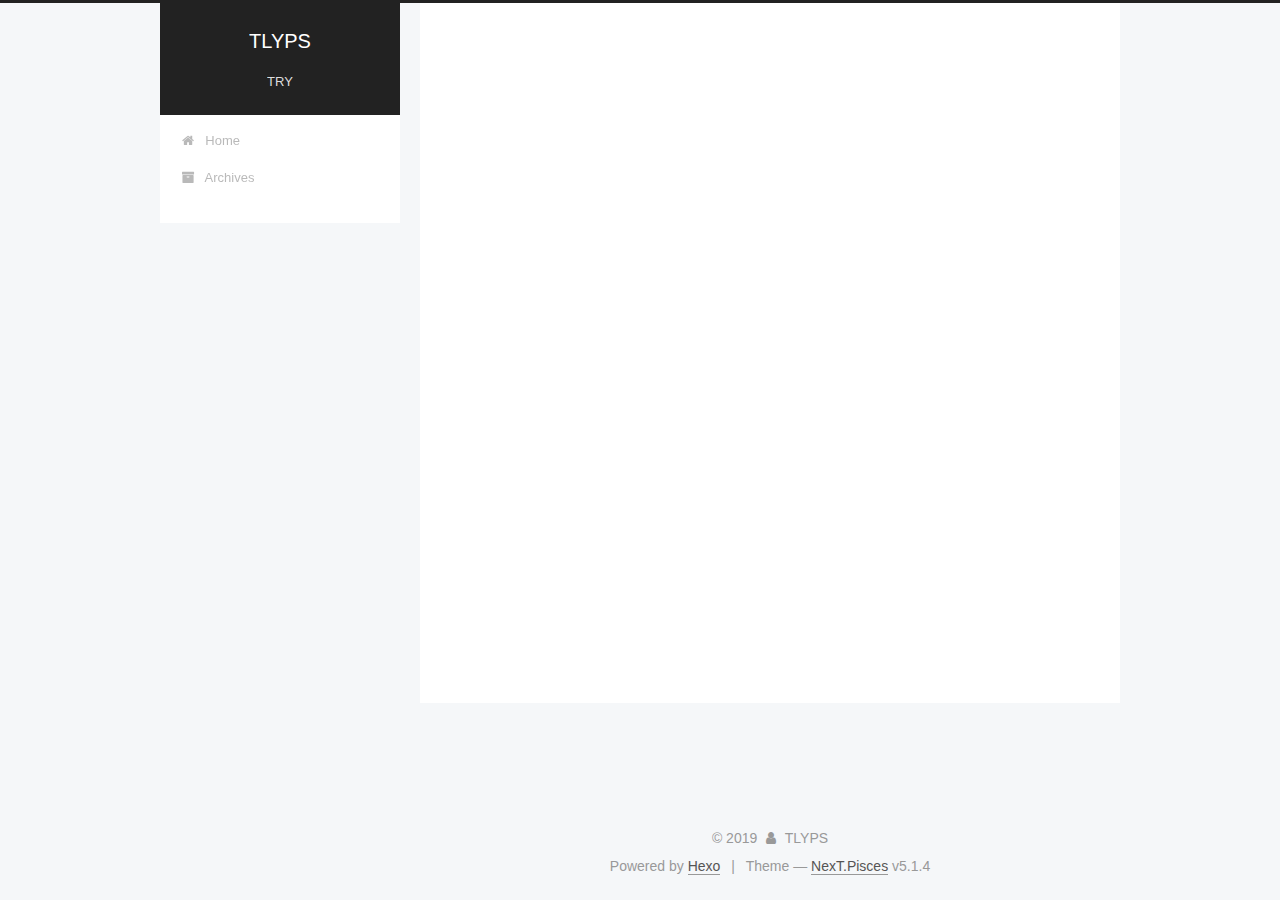
<file: 2019/11/21/Hello-blog/index.html>
<!DOCTYPE html>



  


<html class="theme-next pisces use-motion" lang="zh-CN">
<head>
  <meta charset="UTF-8"/>
<meta http-equiv="X-UA-Compatible" content="IE=edge" />
<meta name="viewport" content="width=device-width, initial-scale=1, maximum-scale=1"/>
<meta name="theme-color" content="#222">









<meta http-equiv="Cache-Control" content="no-transform" />
<meta http-equiv="Cache-Control" content="no-siteapp" />
















  
  
  <link href="/lib/fancybox/source/jquery.fancybox.css?v=2.1.5" rel="stylesheet" type="text/css" />







<link href="/lib/font-awesome/css/font-awesome.min.css?v=4.6.2" rel="stylesheet" type="text/css" />

<link href="/css/main.css?v=5.1.4" rel="stylesheet" type="text/css" />


  <link rel="apple-touch-icon" sizes="180x180" href="/images/apple-touch-icon-next.png?v=5.1.4">


  <link rel="icon" type="image/png" sizes="32x32" href="/images/favicon-32x32-next.png?v=5.1.4">


  <link rel="icon" type="image/png" sizes="16x16" href="/images/favicon-16x16-next.png?v=5.1.4">


  <link rel="mask-icon" href="/images/logo.svg?v=5.1.4" color="#222">





  <meta name="keywords" content="Hexo, NexT" />










<meta name="description" content="test">
<meta name="keywords" content="zz123456.">
<meta property="og:type" content="article">
<meta property="og:title" content="Hello blog">
<meta property="og:url" content="http:&#x2F;&#x2F;%20https:&#x2F;&#x2F;TLYPS.github.io&#x2F;2019&#x2F;11&#x2F;21&#x2F;Hello-blog&#x2F;index.html">
<meta property="og:site_name" content="TLYPS">
<meta property="og:description" content="test">
<meta property="og:locale" content="zh-CN">
<meta property="og:updated_time" content="2019-11-21T12:18:30.140Z">
<meta name="twitter:card" content="summary">



<script type="text/javascript" id="hexo.configurations">
  var NexT = window.NexT || {};
  var CONFIG = {
    root: '/',
    scheme: 'Pisces',
    version: '5.1.4',
    sidebar: {"position":"left","display":"post","offset":12,"b2t":false,"scrollpercent":false,"onmobile":false},
    fancybox: true,
    tabs: true,
    motion: {"enable":true,"async":false,"transition":{"post_block":"fadeIn","post_header":"slideDownIn","post_body":"slideDownIn","coll_header":"slideLeftIn","sidebar":"slideUpIn"}},
    duoshuo: {
      userId: '0',
      author: 'Author'
    },
    algolia: {
      applicationID: '',
      apiKey: '',
      indexName: '',
      hits: {"per_page":10},
      labels: {"input_placeholder":"Search for Posts","hits_empty":"We didn't find any results for the search: ${query}","hits_stats":"${hits} results found in ${time} ms"}
    }
  };
</script>



  <link rel="canonical" href="http:// https://TLYPS.github.io/2019/11/21/Hello-blog/"/>





  <title>Hello blog | TLYPS</title>
  








</head>

<body itemscope itemtype="http://schema.org/WebPage" lang="zh-CN">

  
  
    
  

  <div class="container sidebar-position-left page-post-detail">
    <div class="headband"></div>

    <header id="header" class="header" itemscope itemtype="http://schema.org/WPHeader">
      <div class="header-inner"><div class="site-brand-wrapper">
  <div class="site-meta ">
    

    <div class="custom-logo-site-title">
      <a href="/"  class="brand" rel="start">
        <span class="logo-line-before"><i></i></span>
        <span class="site-title">TLYPS</span>
        <span class="logo-line-after"><i></i></span>
      </a>
    </div>
      
        <p class="site-subtitle">TRY</p>
      
  </div>

  <div class="site-nav-toggle">
    <button>
      <span class="btn-bar"></span>
      <span class="btn-bar"></span>
      <span class="btn-bar"></span>
    </button>
  </div>
</div>

<nav class="site-nav">
  

  
    <ul id="menu" class="menu">
      
        
        <li class="menu-item menu-item-home">
          <a href="/%20" rel="section">
            
              <i class="menu-item-icon fa fa-fw fa-home"></i> <br />
            
            Home
          </a>
        </li>
      
        
        <li class="menu-item menu-item-archives">
          <a href="/archives/%20" rel="section">
            
              <i class="menu-item-icon fa fa-fw fa-archive"></i> <br />
            
            Archives
          </a>
        </li>
      

      
    </ul>
  

  
</nav>



 </div>
    </header>

    <main id="main" class="main">
      <div class="main-inner">
        <div class="content-wrap">
          <div id="content" class="content">
            

  <div id="posts" class="posts-expand">
    

  

  
  
  

  <article class="post post-type-normal" itemscope itemtype="http://schema.org/Article">
  
  
  
  <div class="post-block">
    <link itemprop="mainEntityOfPage" href="http:// https://TLYPS.github.io/2019/11/21/Hello-blog/">

    <span hidden itemprop="author" itemscope itemtype="http://schema.org/Person">
      <meta itemprop="name" content="TLYPS">
      <meta itemprop="description" content="">
      <meta itemprop="image" content="/images/avatar.gif">
    </span>

    <span hidden itemprop="publisher" itemscope itemtype="http://schema.org/Organization">
      <meta itemprop="name" content="TLYPS">
    </span>

    
      <header class="post-header">

        
        
          <h1 class="post-title" itemprop="name headline">Hello blog</h1>
        

        <div class="post-meta">
          <span class="post-time">
            
              <span class="post-meta-item-icon">
                <i class="fa fa-calendar-o"></i>
              </span>
              
                <span class="post-meta-item-text">Posted on</span>
              
              <time title="Post created" itemprop="dateCreated datePublished" datetime="2019-11-21T20:18:30+08:00">
                2019-11-21
              </time>
            

            

            
          </span>

          

          
            
          

          
          

          

          

          

        </div>
      </header>
    

    
    
    
    <div class="post-body" itemprop="articleBody">

      
      

      
        
      
    </div>
    
    
    

    

    

    

    <footer class="post-footer">
      

      
      
      

      
        <div class="post-nav">
          <div class="post-nav-next post-nav-item">
            
              <a href="/2019/11/21/hello-world/" rel="next" title="Hello World">
                <i class="fa fa-chevron-left"></i> Hello World
              </a>
            
          </div>

          <span class="post-nav-divider"></span>

          <div class="post-nav-prev post-nav-item">
            
          </div>
        </div>
      

      
      
    </footer>
  </div>
  
  
  
  </article>



    <div class="post-spread">
      
    </div>
  </div>


          </div>
          


          

  



        </div>
        
          
  
  <div class="sidebar-toggle">
    <div class="sidebar-toggle-line-wrap">
      <span class="sidebar-toggle-line sidebar-toggle-line-first"></span>
      <span class="sidebar-toggle-line sidebar-toggle-line-middle"></span>
      <span class="sidebar-toggle-line sidebar-toggle-line-last"></span>
    </div>
  </div>

  <aside id="sidebar" class="sidebar">
    
    <div class="sidebar-inner">

      

      

      <section class="site-overview-wrap sidebar-panel sidebar-panel-active">
        <div class="site-overview">
          <div class="site-author motion-element" itemprop="author" itemscope itemtype="http://schema.org/Person">
            
              <p class="site-author-name" itemprop="name">TLYPS</p>
              <p class="site-description motion-element" itemprop="description">test</p>
          </div>

          <nav class="site-state motion-element">

            
              <div class="site-state-item site-state-posts">
              
                <a href="/archives/%20%7C%7C%20archive">
              
                  <span class="site-state-item-count">2</span>
                  <span class="site-state-item-name">posts</span>
                </a>
              </div>
            

            

            

          </nav>

          

          

          
          

          
          

          

        </div>
      </section>

      

      

    </div>
  </aside>


        
      </div>
    </main>

    <footer id="footer" class="footer">
      <div class="footer-inner">
        <div class="copyright">&copy; <span itemprop="copyrightYear">2019</span>
  <span class="with-love">
    <i class="fa fa-user"></i>
  </span>
  <span class="author" itemprop="copyrightHolder">TLYPS</span>

  
</div>


  <div class="powered-by">Powered by <a class="theme-link" target="_blank" href="https://hexo.io">Hexo</a></div>



  <span class="post-meta-divider">|</span>



  <div class="theme-info">Theme &mdash; <a class="theme-link" target="_blank" href="https://github.com/iissnan/hexo-theme-next">NexT.Pisces</a> v5.1.4</div>




        







        
      </div>
    </footer>

    
      <div class="back-to-top">
        <i class="fa fa-arrow-up"></i>
        
      </div>
    

    

  </div>

  

<script type="text/javascript">
  if (Object.prototype.toString.call(window.Promise) !== '[object Function]') {
    window.Promise = null;
  }
</script>









  












  
  
    <script type="text/javascript" src="/lib/jquery/index.js?v=2.1.3"></script>
  

  
  
    <script type="text/javascript" src="/lib/fastclick/lib/fastclick.min.js?v=1.0.6"></script>
  

  
  
    <script type="text/javascript" src="/lib/jquery_lazyload/jquery.lazyload.js?v=1.9.7"></script>
  

  
  
    <script type="text/javascript" src="/lib/velocity/velocity.min.js?v=1.2.1"></script>
  

  
  
    <script type="text/javascript" src="/lib/velocity/velocity.ui.min.js?v=1.2.1"></script>
  

  
  
    <script type="text/javascript" src="/lib/fancybox/source/jquery.fancybox.pack.js?v=2.1.5"></script>
  


  


  <script type="text/javascript" src="/js/src/utils.js?v=5.1.4"></script>

  <script type="text/javascript" src="/js/src/motion.js?v=5.1.4"></script>



  
  


  <script type="text/javascript" src="/js/src/affix.js?v=5.1.4"></script>

  <script type="text/javascript" src="/js/src/schemes/pisces.js?v=5.1.4"></script>



  
  <script type="text/javascript" src="/js/src/scrollspy.js?v=5.1.4"></script>
<script type="text/javascript" src="/js/src/post-details.js?v=5.1.4"></script>



  


  <script type="text/javascript" src="/js/src/bootstrap.js?v=5.1.4"></script>



  


  




	





  





  












  





  

  

  

  
  

  

  

  

</body>
</html>
</file>
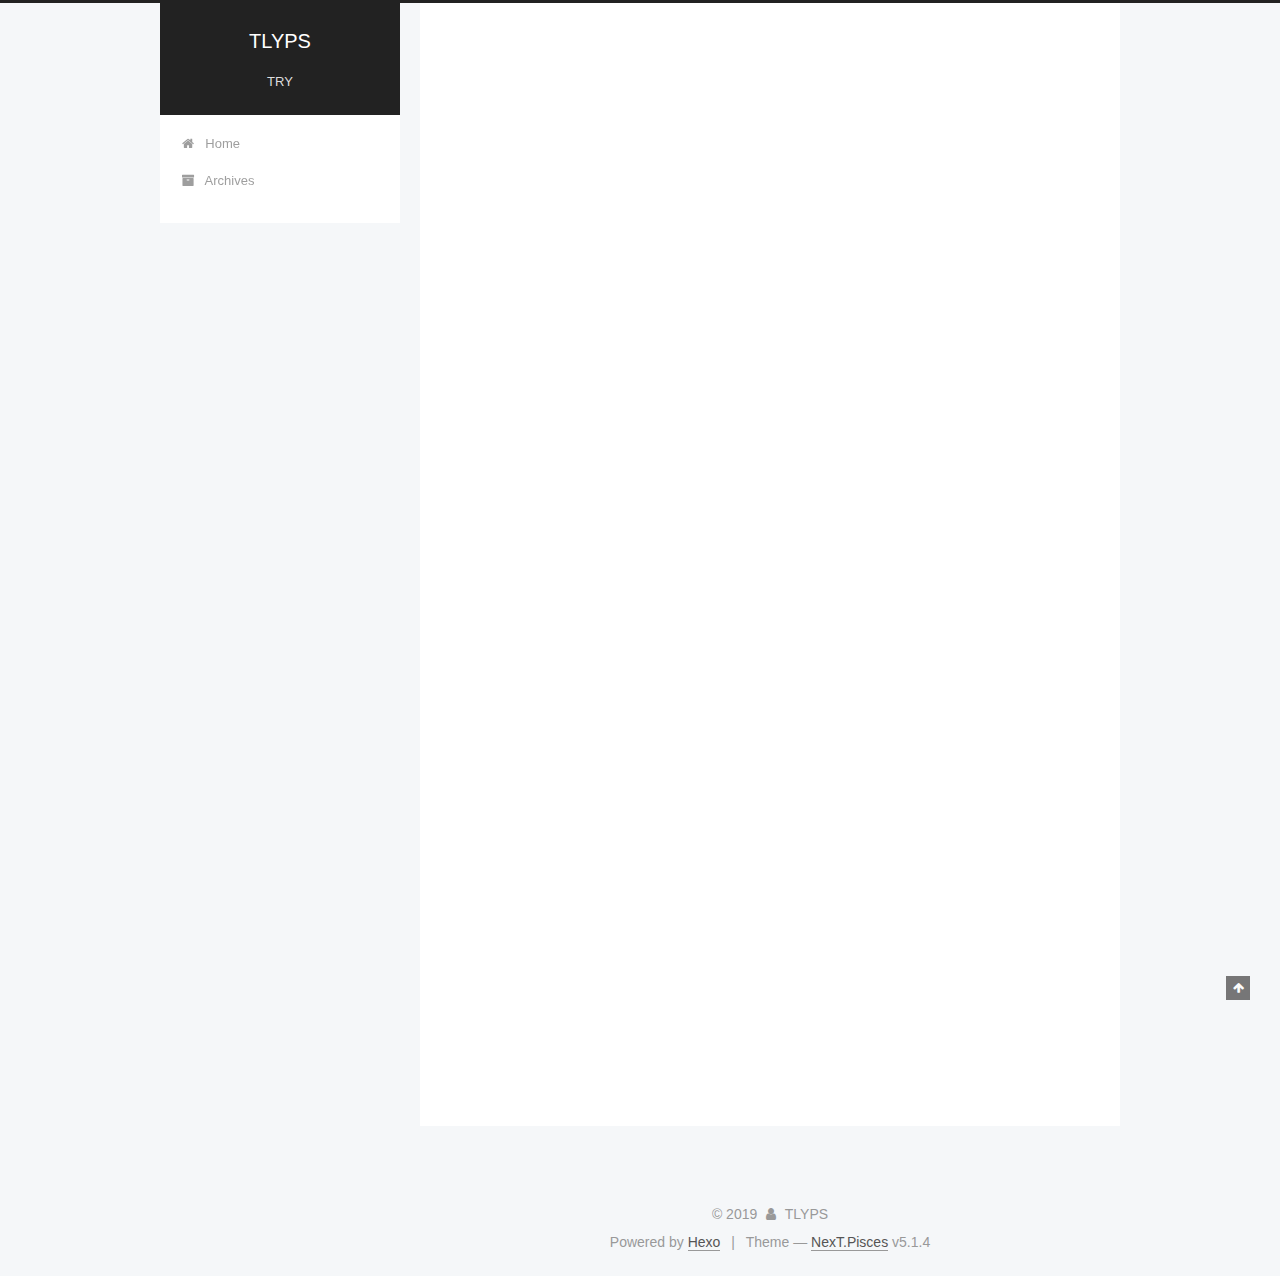
<file: 2019/11/21/hello-world/index.html>
<!DOCTYPE html>



  


<html class="theme-next pisces use-motion" lang="zh-CN">
<head>
  <meta charset="UTF-8"/>
<meta http-equiv="X-UA-Compatible" content="IE=edge" />
<meta name="viewport" content="width=device-width, initial-scale=1, maximum-scale=1"/>
<meta name="theme-color" content="#222">









<meta http-equiv="Cache-Control" content="no-transform" />
<meta http-equiv="Cache-Control" content="no-siteapp" />
















  
  
  <link href="/lib/fancybox/source/jquery.fancybox.css?v=2.1.5" rel="stylesheet" type="text/css" />







<link href="/lib/font-awesome/css/font-awesome.min.css?v=4.6.2" rel="stylesheet" type="text/css" />

<link href="/css/main.css?v=5.1.4" rel="stylesheet" type="text/css" />


  <link rel="apple-touch-icon" sizes="180x180" href="/images/apple-touch-icon-next.png?v=5.1.4">


  <link rel="icon" type="image/png" sizes="32x32" href="/images/favicon-32x32-next.png?v=5.1.4">


  <link rel="icon" type="image/png" sizes="16x16" href="/images/favicon-16x16-next.png?v=5.1.4">


  <link rel="mask-icon" href="/images/logo.svg?v=5.1.4" color="#222">





  <meta name="keywords" content="Hexo, NexT" />










<meta name="description" content="Welcome to Hexo! This is your very first post. Check documentation for more info. If you get any problems when using Hexo, you can find the answer in troubleshooting or you can ask me on GitHub. Quick">
<meta name="keywords" content="zz123456.">
<meta property="og:type" content="article">
<meta property="og:title" content="Hello World">
<meta property="og:url" content="http:&#x2F;&#x2F;%20https:&#x2F;&#x2F;TLYPS.github.io&#x2F;2019&#x2F;11&#x2F;21&#x2F;hello-world&#x2F;index.html">
<meta property="og:site_name" content="TLYPS">
<meta property="og:description" content="Welcome to Hexo! This is your very first post. Check documentation for more info. If you get any problems when using Hexo, you can find the answer in troubleshooting or you can ask me on GitHub. Quick">
<meta property="og:locale" content="zh-CN">
<meta property="og:updated_time" content="2019-11-21T12:10:21.663Z">
<meta name="twitter:card" content="summary">



<script type="text/javascript" id="hexo.configurations">
  var NexT = window.NexT || {};
  var CONFIG = {
    root: '/',
    scheme: 'Pisces',
    version: '5.1.4',
    sidebar: {"position":"left","display":"post","offset":12,"b2t":false,"scrollpercent":false,"onmobile":false},
    fancybox: true,
    tabs: true,
    motion: {"enable":true,"async":false,"transition":{"post_block":"fadeIn","post_header":"slideDownIn","post_body":"slideDownIn","coll_header":"slideLeftIn","sidebar":"slideUpIn"}},
    duoshuo: {
      userId: '0',
      author: 'Author'
    },
    algolia: {
      applicationID: '',
      apiKey: '',
      indexName: '',
      hits: {"per_page":10},
      labels: {"input_placeholder":"Search for Posts","hits_empty":"We didn't find any results for the search: ${query}","hits_stats":"${hits} results found in ${time} ms"}
    }
  };
</script>



  <link rel="canonical" href="http:// https://TLYPS.github.io/2019/11/21/hello-world/"/>





  <title>Hello World | TLYPS</title>
  








</head>

<body itemscope itemtype="http://schema.org/WebPage" lang="zh-CN">

  
  
    
  

  <div class="container sidebar-position-left page-post-detail">
    <div class="headband"></div>

    <header id="header" class="header" itemscope itemtype="http://schema.org/WPHeader">
      <div class="header-inner"><div class="site-brand-wrapper">
  <div class="site-meta ">
    

    <div class="custom-logo-site-title">
      <a href="/"  class="brand" rel="start">
        <span class="logo-line-before"><i></i></span>
        <span class="site-title">TLYPS</span>
        <span class="logo-line-after"><i></i></span>
      </a>
    </div>
      
        <p class="site-subtitle">TRY</p>
      
  </div>

  <div class="site-nav-toggle">
    <button>
      <span class="btn-bar"></span>
      <span class="btn-bar"></span>
      <span class="btn-bar"></span>
    </button>
  </div>
</div>

<nav class="site-nav">
  

  
    <ul id="menu" class="menu">
      
        
        <li class="menu-item menu-item-home">
          <a href="/%20" rel="section">
            
              <i class="menu-item-icon fa fa-fw fa-home"></i> <br />
            
            Home
          </a>
        </li>
      
        
        <li class="menu-item menu-item-archives">
          <a href="/archives/%20" rel="section">
            
              <i class="menu-item-icon fa fa-fw fa-archive"></i> <br />
            
            Archives
          </a>
        </li>
      

      
    </ul>
  

  
</nav>



 </div>
    </header>

    <main id="main" class="main">
      <div class="main-inner">
        <div class="content-wrap">
          <div id="content" class="content">
            

  <div id="posts" class="posts-expand">
    

  

  
  
  

  <article class="post post-type-normal" itemscope itemtype="http://schema.org/Article">
  
  
  
  <div class="post-block">
    <link itemprop="mainEntityOfPage" href="http:// https://TLYPS.github.io/2019/11/21/hello-world/">

    <span hidden itemprop="author" itemscope itemtype="http://schema.org/Person">
      <meta itemprop="name" content="TLYPS">
      <meta itemprop="description" content="">
      <meta itemprop="image" content="/images/avatar.gif">
    </span>

    <span hidden itemprop="publisher" itemscope itemtype="http://schema.org/Organization">
      <meta itemprop="name" content="TLYPS">
    </span>

    
      <header class="post-header">

        
        
          <h1 class="post-title" itemprop="name headline">Hello World</h1>
        

        <div class="post-meta">
          <span class="post-time">
            
              <span class="post-meta-item-icon">
                <i class="fa fa-calendar-o"></i>
              </span>
              
                <span class="post-meta-item-text">Posted on</span>
              
              <time title="Post created" itemprop="dateCreated datePublished" datetime="2019-11-21T20:10:21+08:00">
                2019-11-21
              </time>
            

            

            
          </span>

          

          
            
          

          
          

          

          

          

        </div>
      </header>
    

    
    
    
    <div class="post-body" itemprop="articleBody">

      
      

      
        <p>Welcome to <a href="https://hexo.io/" target="_blank" rel="noopener">Hexo</a>! This is your very first post. Check <a href="https://hexo.io/docs/" target="_blank" rel="noopener">documentation</a> for more info. If you get any problems when using Hexo, you can find the answer in <a href="https://hexo.io/docs/troubleshooting.html" target="_blank" rel="noopener">troubleshooting</a> or you can ask me on <a href="https://github.com/hexojs/hexo/issues" target="_blank" rel="noopener">GitHub</a>.</p>
<h2 id="Quick-Start"><a href="#Quick-Start" class="headerlink" title="Quick Start"></a>Quick Start</h2><h3 id="Create-a-new-post"><a href="#Create-a-new-post" class="headerlink" title="Create a new post"></a>Create a new post</h3><figure class="highlight bash"><table><tr><td class="gutter"><pre><span class="line">1</span><br></pre></td><td class="code"><pre><span class="line">$ hexo new <span class="string">"My New Post"</span></span><br></pre></td></tr></table></figure>

<p>More info: <a href="https://hexo.io/docs/writing.html" target="_blank" rel="noopener">Writing</a></p>
<h3 id="Run-server"><a href="#Run-server" class="headerlink" title="Run server"></a>Run server</h3><figure class="highlight bash"><table><tr><td class="gutter"><pre><span class="line">1</span><br></pre></td><td class="code"><pre><span class="line">$ hexo server</span><br></pre></td></tr></table></figure>

<p>More info: <a href="https://hexo.io/docs/server.html" target="_blank" rel="noopener">Server</a></p>
<h3 id="Generate-static-files"><a href="#Generate-static-files" class="headerlink" title="Generate static files"></a>Generate static files</h3><figure class="highlight bash"><table><tr><td class="gutter"><pre><span class="line">1</span><br></pre></td><td class="code"><pre><span class="line">$ hexo generate</span><br></pre></td></tr></table></figure>

<p>More info: <a href="https://hexo.io/docs/generating.html" target="_blank" rel="noopener">Generating</a></p>
<h3 id="Deploy-to-remote-sites"><a href="#Deploy-to-remote-sites" class="headerlink" title="Deploy to remote sites"></a>Deploy to remote sites</h3><figure class="highlight bash"><table><tr><td class="gutter"><pre><span class="line">1</span><br></pre></td><td class="code"><pre><span class="line">$ hexo deploy</span><br></pre></td></tr></table></figure>

<p>More info: <a href="https://hexo.io/docs/one-command-deployment.html" target="_blank" rel="noopener">Deployment</a></p>

      
    </div>
    
    
    

    

    

    

    <footer class="post-footer">
      

      
      
      

      
        <div class="post-nav">
          <div class="post-nav-next post-nav-item">
            
          </div>

          <span class="post-nav-divider"></span>

          <div class="post-nav-prev post-nav-item">
            
              <a href="/2019/11/21/Hello-blog/" rel="prev" title="Hello blog">
                Hello blog <i class="fa fa-chevron-right"></i>
              </a>
            
          </div>
        </div>
      

      
      
    </footer>
  </div>
  
  
  
  </article>



    <div class="post-spread">
      
    </div>
  </div>


          </div>
          


          

  



        </div>
        
          
  
  <div class="sidebar-toggle">
    <div class="sidebar-toggle-line-wrap">
      <span class="sidebar-toggle-line sidebar-toggle-line-first"></span>
      <span class="sidebar-toggle-line sidebar-toggle-line-middle"></span>
      <span class="sidebar-toggle-line sidebar-toggle-line-last"></span>
    </div>
  </div>

  <aside id="sidebar" class="sidebar">
    
    <div class="sidebar-inner">

      

      
        <ul class="sidebar-nav motion-element">
          <li class="sidebar-nav-toc sidebar-nav-active" data-target="post-toc-wrap">
            Table of Contents
          </li>
          <li class="sidebar-nav-overview" data-target="site-overview-wrap">
            Overview
          </li>
        </ul>
      

      <section class="site-overview-wrap sidebar-panel">
        <div class="site-overview">
          <div class="site-author motion-element" itemprop="author" itemscope itemtype="http://schema.org/Person">
            
              <p class="site-author-name" itemprop="name">TLYPS</p>
              <p class="site-description motion-element" itemprop="description">test</p>
          </div>

          <nav class="site-state motion-element">

            
              <div class="site-state-item site-state-posts">
              
                <a href="/archives/%20%7C%7C%20archive">
              
                  <span class="site-state-item-count">2</span>
                  <span class="site-state-item-name">posts</span>
                </a>
              </div>
            

            

            

          </nav>

          

          

          
          

          
          

          

        </div>
      </section>

      
      <!--noindex-->
        <section class="post-toc-wrap motion-element sidebar-panel sidebar-panel-active">
          <div class="post-toc">

            
              
            

            
              <div class="post-toc-content"><ol class="nav"><li class="nav-item nav-level-2"><a class="nav-link" href="#Quick-Start"><span class="nav-number">1.</span> <span class="nav-text">Quick Start</span></a><ol class="nav-child"><li class="nav-item nav-level-3"><a class="nav-link" href="#Create-a-new-post"><span class="nav-number">1.1.</span> <span class="nav-text">Create a new post</span></a></li><li class="nav-item nav-level-3"><a class="nav-link" href="#Run-server"><span class="nav-number">1.2.</span> <span class="nav-text">Run server</span></a></li><li class="nav-item nav-level-3"><a class="nav-link" href="#Generate-static-files"><span class="nav-number">1.3.</span> <span class="nav-text">Generate static files</span></a></li><li class="nav-item nav-level-3"><a class="nav-link" href="#Deploy-to-remote-sites"><span class="nav-number">1.4.</span> <span class="nav-text">Deploy to remote sites</span></a></li></ol></li></ol></div>
            

          </div>
        </section>
      <!--/noindex-->
      

      

    </div>
  </aside>


        
      </div>
    </main>

    <footer id="footer" class="footer">
      <div class="footer-inner">
        <div class="copyright">&copy; <span itemprop="copyrightYear">2019</span>
  <span class="with-love">
    <i class="fa fa-user"></i>
  </span>
  <span class="author" itemprop="copyrightHolder">TLYPS</span>

  
</div>


  <div class="powered-by">Powered by <a class="theme-link" target="_blank" href="https://hexo.io">Hexo</a></div>



  <span class="post-meta-divider">|</span>



  <div class="theme-info">Theme &mdash; <a class="theme-link" target="_blank" href="https://github.com/iissnan/hexo-theme-next">NexT.Pisces</a> v5.1.4</div>




        







        
      </div>
    </footer>

    
      <div class="back-to-top">
        <i class="fa fa-arrow-up"></i>
        
      </div>
    

    

  </div>

  

<script type="text/javascript">
  if (Object.prototype.toString.call(window.Promise) !== '[object Function]') {
    window.Promise = null;
  }
</script>









  












  
  
    <script type="text/javascript" src="/lib/jquery/index.js?v=2.1.3"></script>
  

  
  
    <script type="text/javascript" src="/lib/fastclick/lib/fastclick.min.js?v=1.0.6"></script>
  

  
  
    <script type="text/javascript" src="/lib/jquery_lazyload/jquery.lazyload.js?v=1.9.7"></script>
  

  
  
    <script type="text/javascript" src="/lib/velocity/velocity.min.js?v=1.2.1"></script>
  

  
  
    <script type="text/javascript" src="/lib/velocity/velocity.ui.min.js?v=1.2.1"></script>
  

  
  
    <script type="text/javascript" src="/lib/fancybox/source/jquery.fancybox.pack.js?v=2.1.5"></script>
  


  


  <script type="text/javascript" src="/js/src/utils.js?v=5.1.4"></script>

  <script type="text/javascript" src="/js/src/motion.js?v=5.1.4"></script>



  
  


  <script type="text/javascript" src="/js/src/affix.js?v=5.1.4"></script>

  <script type="text/javascript" src="/js/src/schemes/pisces.js?v=5.1.4"></script>



  
  <script type="text/javascript" src="/js/src/scrollspy.js?v=5.1.4"></script>
<script type="text/javascript" src="/js/src/post-details.js?v=5.1.4"></script>



  


  <script type="text/javascript" src="/js/src/bootstrap.js?v=5.1.4"></script>



  


  




	





  





  












  





  

  

  

  
  

  

  

  

</body>
</html>
</file>
<file: css/main.css>
/* normalize.css v3.0.2 | MIT License | git.io/normalize */
html {
  font-family: sans-serif; /* 1 */
  -ms-text-size-adjust: 100%; /* 2 */
  -webkit-text-size-adjust: 100%; /* 2 */
}
body {
  margin: 0;
}
article,
aside,
details,
figcaption,
figure,
footer,
header,
hgroup,
main,
menu,
nav,
section,
summary {
  display: block;
}
audio,
canvas,
progress,
video {
  display: inline-block; /* 1 */
  vertical-align: baseline; /* 2 */
}
audio:not([controls]) {
  display: none;
  height: 0;
}
[hidden],
template {
  display: none;
}
a {
  background-color: transparent;
}
a:active,
a:hover {
  outline: 0;
}
abbr[title] {
  border-bottom: 1px dotted;
}
b,
strong {
  font-weight: bold;
}
dfn {
  font-style: italic;
}
h1 {
  font-size: 2em;
  margin: 0.67em 0;
}
mark {
  background: #ff0;
  color: #000;
}
small {
  font-size: 80%;
}
sub,
sup {
  font-size: 75%;
  line-height: 0;
  position: relative;
  vertical-align: baseline;
}
sup {
  top: -0.5em;
}
sub {
  bottom: -0.25em;
}
img {
  border: 0;
}
svg:not(:root) {
  overflow: hidden;
}
figure {
  margin: 1em 40px;
}
hr {
  -moz-box-sizing: content-box;
  box-sizing: content-box;
  height: 0;
}
pre {
  overflow: auto;
}
code,
kbd,
pre,
samp {
  font-family: monospace, monospace;
  font-size: 1em;
}
button,
input,
optgroup,
select,
textarea {
  color: inherit; /* 1 */
  font: inherit; /* 2 */
  margin: 0; /* 3 */
}
button {
  overflow: visible;
}
button,
select {
  text-transform: none;
}
button,
html input[type="button"],
input[type="reset"],
input[type="submit"] {
  -webkit-appearance: button; /* 2 */
  cursor: pointer; /* 3 */
}
button[disabled],
html input[disabled] {
  cursor: default;
}
button::-moz-focus-inner,
input::-moz-focus-inner {
  border: 0;
  padding: 0;
}
input {
  line-height: normal;
}
input[type="checkbox"],
input[type="radio"] {
  box-sizing: border-box; /* 1 */
  padding: 0; /* 2 */
}
input[type="number"]::-webkit-inner-spin-button,
input[type="number"]::-webkit-outer-spin-button {
  height: auto;
}
input[type="search"] {
  -webkit-appearance: textfield; /* 1 */
  -moz-box-sizing: content-box;
  -webkit-box-sizing: content-box; /* 2 */
  box-sizing: content-box;
}
input[type="search"]::-webkit-search-cancel-button,
input[type="search"]::-webkit-search-decoration {
  -webkit-appearance: none;
}
fieldset {
  border: 1px solid #c0c0c0;
  margin: 0 2px;
  padding: 0.35em 0.625em 0.75em;
}
legend {
  border: 0; /* 1 */
  padding: 0; /* 2 */
}
textarea {
  overflow: auto;
}
optgroup {
  font-weight: bold;
}
table {
  border-collapse: collapse;
  border-spacing: 0;
}
td,
th {
  padding: 0;
}
::selection {
  background: #262a30;
  color: #fff;
}
body {
  position: relative;
  font-family: 'Lato', "PingFang SC", "Microsoft YaHei", sans-serif;
  font-size: 14px;
  line-height: 2;
  color: #555;
  background: #f5f7f9;
}
@media (max-width: 767px) {
  body {
    padding-right: 0 !important;
  }
}
@media (min-width: 768px) and (max-width: 991px) {
  body {
    padding-right: 0 !important;
  }
}
@media (min-width: 1600px) {
  body {
    font-size: 16px;
  }
}
h1,
h2,
h3,
h4,
h5,
h6 {
  margin: 0;
  padding: 0;
  font-weight: bold;
  line-height: 1.5;
  font-family: 'Lato', "PingFang SC", "Microsoft YaHei", sans-serif;
}
h2,
h3,
h4,
h5,
h6 {
  margin: 20px 0 15px;
}
h1 {
  font-size: 22px;
}
@media (max-width: 767px) {
  h1 {
    font-size: 18px;
  }
}
h2 {
  font-size: 20px;
}
@media (max-width: 767px) {
  h2 {
    font-size: 16px;
  }
}
h3 {
  font-size: 18px;
}
@media (max-width: 767px) {
  h3 {
    font-size: 14px;
  }
}
h4 {
  font-size: 16px;
}
@media (max-width: 767px) {
  h4 {
    font-size: 12px;
  }
}
h5 {
  font-size: 14px;
}
@media (max-width: 767px) {
  h5 {
    font-size: 10px;
  }
}
h6 {
  font-size: 12px;
}
@media (max-width: 767px) {
  h6 {
    font-size: 8px;
  }
}
p {
  margin: 0 0 20px 0;
}
a {
  color: #555;
  text-decoration: none;
  outline: none;
  border-bottom: 1px solid #999;
  word-wrap: break-word;
}
a:hover {
  color: #222;
  border-bottom-color: #222;
}
blockquote {
  margin: 0;
  padding: 0;
}
img {
  display: block;
  margin: auto;
  max-width: 100%;
  height: auto;
}
hr {
  margin: 40px 0;
  height: 3px;
  border: none;
  background-color: #ddd;
  background-image: repeating-linear-gradient(-45deg, #fff, #fff 4px, transparent 4px, transparent 8px);
}
blockquote {
  padding: 0 15px;
  color: #666;
  border-left: 4px solid #ddd;
}
blockquote cite::before {
  content: "-";
  padding: 0 5px;
}
dt {
  font-weight: 700;
}
dd {
  margin: 0;
  padding: 0;
}
kbd {
  border: 1px solid #ccc;
  border-radius: 0.2em;
  box-shadow: 0.1em 0.1em 0.2em rgba(0,0,0,0.1);
  background-color: #f9f9f9;
  font-family: inherit;
  background-image: -webkit-linear-gradient(top, #eee, #fff, #eee);
  padding: 0.1em 0.3em;
  white-space: nowrap;
}
.text-left {
  text-align: left;
}
.text-center {
  text-align: center;
}
.text-right {
  text-align: right;
}
.text-justify {
  text-align: justify;
}
.text-nowrap {
  white-space: nowrap;
}
.text-lowercase {
  text-transform: lowercase;
}
.text-uppercase {
  text-transform: uppercase;
}
.text-capitalize {
  text-transform: capitalize;
}
.center-block {
  display: block;
  margin-left: auto;
  margin-right: auto;
}
.clearfix:before,
.clearfix:after {
  content: " ";
  display: table;
}
.clearfix:after {
  clear: both;
}
.pullquote {
  width: 45%;
}
.pullquote.left {
  float: left;
  margin-left: 5px;
  margin-right: 10px;
}
.pullquote.right {
  float: right;
  margin-left: 10px;
  margin-right: 5px;
}
.affix.affix.affix {
  position: fixed;
}
.translation {
  margin-top: -20px;
  font-size: 14px;
  color: #999;
}
.scrollbar-measure {
  width: 100px;
  height: 100px;
  overflow: scroll;
  position: absolute;
  top: -9999px;
}
.use-motion .motion-element {
  opacity: 0;
}
table {
  margin: 20px 0;
  width: 100%;
  border-collapse: collapse;
  border-spacing: 0;
  border: 1px solid #ddd;
  font-size: 14px;
  table-layout: fixed;
  word-wrap: break-all;
}
table>tbody>tr:nth-of-type(odd) {
  background-color: #f9f9f9;
}
table>tbody>tr:hover {
  background-color: #f5f5f5;
}
caption,
th,
td {
  padding: 8px;
  text-align: left;
  vertical-align: middle;
  font-weight: normal;
}
th,
td {
  border-bottom: 3px solid #ddd;
  border-right: 1px solid #eee;
}
th {
  padding-bottom: 10px;
  font-weight: 700;
}
td {
  border-bottom-width: 1px;
}
html,
body {
  height: 100%;
}
.container {
  position: relative;
  min-height: 100%;
}
.header-inner {
  margin: 0 auto;
  padding: 100px 0 70px;
  width: 700px;
}
@media (min-width: 1600px) {
  .container .header-inner {
    width: 900px;
  }
}
.main {
  padding-bottom: 150px;
}
.main-inner {
  margin: 0 auto;
  width: 700px;
}
@media (min-width: 1600px) {
  .container .main-inner {
    width: 900px;
  }
}
.footer {
  position: absolute;
  left: 0;
  bottom: 0;
  width: 100%;
  min-height: 50px;
}
.footer-inner {
  box-sizing: border-box;
  margin: 20px auto;
  width: 700px;
}
@media (min-width: 1600px) {
  .container .footer-inner {
    width: 900px;
  }
}
pre,
.highlight {
  overflow: auto;
  margin: 20px 0;
  padding: 0;
  font-size: 13px;
  color: #4d4d4c;
  background: #f7f7f7;
  line-height: 1.6;
}
pre,
code {
  font-family: consolas, Menlo, "PingFang SC", "Microsoft YaHei", monospace;
}
code {
  padding: 2px 4px;
  word-wrap: break-word;
  color: #555;
  background: #eee;
  border-radius: 3px;
  font-size: 13px;
}
pre {
  padding: 10px;
}
pre code {
  padding: 0;
  color: #4d4d4c;
  background: none;
  text-shadow: none;
}
.highlight {
  border-radius: 1px;
}
.highlight pre {
  border: none;
  margin: 0;
  padding: 10px 0;
}
.highlight table {
  margin: 0;
  width: auto;
  border: none;
}
.highlight td {
  border: none;
  padding: 0;
}
.highlight figcaption {
  font-size: 1em;
  color: #4d4d4c;
  line-height: 1em;
  margin-bottom: 1em;
}
.highlight figcaption:before,
.highlight figcaption:after {
  content: " ";
  display: table;
}
.highlight figcaption:after {
  clear: both;
}
.highlight figcaption a {
  float: right;
  color: #4d4d4c;
}
.highlight figcaption a:hover {
  border-bottom-color: #4d4d4c;
}
.highlight .gutter pre {
  padding-left: 10px;
  padding-right: 10px;
  color: #869194;
  text-align: right;
  background-color: #eff2f3;
}
.highlight .code pre {
  width: 100%;
  padding-left: 10px;
  padding-right: 10px;
  background-color: #f7f7f7;
}
.highlight .line {
  height: 20px;
}
.gutter {
  -webkit-user-select: none;
  -moz-user-select: none;
  -ms-user-select: none;
  user-select: none;
}
.gist table {
  width: auto;
}
.gist table td {
  border: none;
}
pre .deletion {
  background: #fdd;
}
pre .addition {
  background: #dfd;
}
pre .meta {
  color: #8959a8;
}
pre .comment {
  color: #8e908c;
}
pre .variable,
pre .attribute,
pre .tag,
pre .regexp,
pre .ruby .constant,
pre .xml .tag .title,
pre .xml .pi,
pre .xml .doctype,
pre .html .doctype,
pre .css .id,
pre .css .class,
pre .css .pseudo {
  color: #c82829;
}
pre .number,
pre .preprocessor,
pre .built_in,
pre .literal,
pre .params,
pre .constant,
pre .command {
  color: #f5871f;
}
pre .ruby .class .title,
pre .css .rules .attribute,
pre .string,
pre .value,
pre .inheritance,
pre .header,
pre .ruby .symbol,
pre .xml .cdata,
pre .special,
pre .number,
pre .formula {
  color: #718c00;
}
pre .title,
pre .css .hexcolor {
  color: #3e999f;
}
pre .function,
pre .python .decorator,
pre .python .title,
pre .ruby .function .title,
pre .ruby .title .keyword,
pre .perl .sub,
pre .javascript .title,
pre .coffeescript .title {
  color: #4271ae;
}
pre .keyword,
pre .javascript .function {
  color: #8959a8;
}
.full-image.full-image.full-image.full-image {
  border: none;
  max-width: 100%;
  width: auto;
  margin: 20px auto 25px;
}
@media (min-width: 992px) {
  .full-image.full-image.full-image.full-image {
    max-width: none;
    width: 118%;
    margin: 0 -9%;
  }
}
.blockquote-center,
.page-home .post-type-quote blockquote,
.page-post-detail .post-type-quote blockquote {
  position: relative;
  margin: 40px 0;
  padding: 0;
  border-left: none;
  text-align: center;
}
.blockquote-center::before,
.page-home .post-type-quote blockquote::before,
.page-post-detail .post-type-quote blockquote::before,
.blockquote-center::after,
.page-home .post-type-quote blockquote::after,
.page-post-detail .post-type-quote blockquote::after {
  position: absolute;
  content: ' ';
  display: block;
  width: 100%;
  height: 24px;
  opacity: 0.2;
  background-repeat: no-repeat;
  background-position: 0 -6px;
  background-size: 22px 22px;
}
.blockquote-center::before,
.page-home .post-type-quote blockquote::before,
.page-post-detail .post-type-quote blockquote::before {
  top: -20px;
  background-image: url("../images/quote-l.svg");
  border-top: 1px solid #ccc;
}
.blockquote-center::after,
.page-home .post-type-quote blockquote::after,
.page-post-detail .post-type-quote blockquote::after {
  bottom: -20px;
  background-image: url("../images/quote-r.svg");
  border-bottom: 1px solid #ccc;
  background-position: 100% 8px;
}
.blockquote-center p,
.page-home .post-type-quote blockquote p,
.page-post-detail .post-type-quote blockquote p,
.blockquote-center div,
.page-home .post-type-quote blockquote div,
.page-post-detail .post-type-quote blockquote div {
  text-align: center;
}
.post .post-body .group-picture img {
  box-sizing: border-box;
  padding: 0 3px;
  border: none;
}
.post .group-picture-row {
  overflow: hidden;
  margin-top: 6px;
}
.post .group-picture-row:first-child {
  margin-top: 0;
}
.post .group-picture-column {
  float: left;
}
.page-post-detail .post-body .group-picture-column {
  float: none;
  margin-top: 10px;
  width: auto !important;
}
.page-post-detail .post-body .group-picture-column img {
  margin: 0 auto;
}
.page-archive .group-picture-container {
  overflow: hidden;
}
.page-archive .group-picture-row {
  float: left;
}
.page-archive .group-picture-row:first-child {
  margin-top: 6px;
}
.page-archive .group-picture-column {
  max-width: 150px;
  max-height: 150px;
}
.post-body .note {
  position: relative;
  padding: 15px;
  margin-bottom: 20px;
  border: 1px solid #eee;
  border-left-width: 5px;
  border-radius: 3px;
}
.post-body .note h2,
.post-body .note h3,
.post-body .note h4,
.post-body .note h5,
.post-body .note h6 {
  margin-top: 0;
  margin-bottom: 0;
  border-bottom: initial;
  padding-top: 0 !important;
}
.post-body .note p:first-child,
.post-body .note ul:first-child,
.post-body .note ol:first-child,
.post-body .note table:first-child,
.post-body .note pre:first-child,
.post-body .note blockquote:first-child {
  margin-top: 0;
}
.post-body .note p:last-child,
.post-body .note ul:last-child,
.post-body .note ol:last-child,
.post-body .note table:last-child,
.post-body .note pre:last-child,
.post-body .note blockquote:last-child {
  margin-bottom: 0;
}
.post-body .note.default {
  border-left-color: #777;
}
.post-body .note.default h2,
.post-body .note.default h3,
.post-body .note.default h4,
.post-body .note.default h5,
.post-body .note.default h6 {
  color: #777;
}
.post-body .note.primary {
  border-left-color: #6f42c1;
}
.post-body .note.primary h2,
.post-body .note.primary h3,
.post-body .note.primary h4,
.post-body .note.primary h5,
.post-body .note.primary h6 {
  color: #6f42c1;
}
.post-body .note.info {
  border-left-color: #428bca;
}
.post-body .note.info h2,
.post-body .note.info h3,
.post-body .note.info h4,
.post-body .note.info h5,
.post-body .note.info h6 {
  color: #428bca;
}
.post-body .note.success {
  border-left-color: #5cb85c;
}
.post-body .note.success h2,
.post-body .note.success h3,
.post-body .note.success h4,
.post-body .note.success h5,
.post-body .note.success h6 {
  color: #5cb85c;
}
.post-body .note.warning {
  border-left-color: #f0ad4e;
}
.post-body .note.warning h2,
.post-body .note.warning h3,
.post-body .note.warning h4,
.post-body .note.warning h5,
.post-body .note.warning h6 {
  color: #f0ad4e;
}
.post-body .note.danger {
  border-left-color: #d9534f;
}
.post-body .note.danger h2,
.post-body .note.danger h3,
.post-body .note.danger h4,
.post-body .note.danger h5,
.post-body .note.danger h6 {
  color: #d9534f;
}
.post-body .label {
  display: inline;
  padding: 0 2px;
  white-space: nowrap;
}
.post-body .label.default {
  background-color: #f0f0f0;
}
.post-body .label.primary {
  background-color: #efe6f7;
}
.post-body .label.info {
  background-color: #e5f2f8;
}
.post-body .label.success {
  background-color: #e7f4e9;
}
.post-body .label.warning {
  background-color: #fcf6e1;
}
.post-body .label.danger {
  background-color: #fae8eb;
}
.post-body .tabs {
  position: relative;
  display: block;
  margin-bottom: 20px;
  padding-top: 10px;
}
.post-body .tabs ul.nav-tabs {
  margin: 0;
  padding: 0;
  display: flex;
  margin-bottom: -1px;
}
@media (max-width: 413px) {
  .post-body .tabs ul.nav-tabs {
    display: block;
    margin-bottom: 5px;
  }
}
.post-body .tabs ul.nav-tabs li.tab {
  list-style-type: none !important;
  margin: 0 0.25em 0 0;
  border-top: 3px solid transparent;
  border-left: 1px solid transparent;
  border-right: 1px solid transparent;
}
@media (max-width: 413px) {
  .post-body .tabs ul.nav-tabs li.tab {
    margin: initial;
    border-top: 1px solid transparent;
    border-left: 3px solid transparent;
    border-right: 1px solid transparent;
    border-bottom: 1px solid transparent;
  }
}
.post-body .tabs ul.nav-tabs li.tab a {
  outline: 0;
  border-bottom: initial;
  display: block;
  line-height: 1.8em;
  padding: 0.25em 0.75em;
  transition-duration: 0.2s;
  transition-timing-function: ease-out;
  transition-delay: 0s;
}
.post-body .tabs ul.nav-tabs li.tab a i {
  width: 1.285714285714286em;
}
.post-body .tabs ul.nav-tabs li.tab.active {
  border-top: 3px solid #fc6423;
  border-left: 1px solid #ddd;
  border-right: 1px solid #ddd;
  background-color: #fff;
}
@media (max-width: 413px) {
  .post-body .tabs ul.nav-tabs li.tab.active {
    border-top: 1px solid #ddd;
    border-left: 3px solid #fc6423;
    border-right: 1px solid #ddd;
    border-bottom: 1px solid #ddd;
  }
}
.post-body .tabs ul.nav-tabs li.tab.active a {
  cursor: default;
  color: #555;
}
.post-body .tabs .tab-content {
  background-color: #fff;
}
.post-body .tabs .tab-content .tab-pane {
  border: 1px solid #ddd;
  padding: 20px 20px 0 20px;
}
.post-body .tabs .tab-content .tab-pane:not(.active) {
  display: none !important;
}
.post-body .tabs .tab-content .tab-pane.active {
  display: block !important;
}
.btn {
  display: inline-block;
  padding: 0 20px;
  font-size: 14px;
  color: #555;
  background: #fff;
  border: 2px solid #555;
  text-decoration: none;
  border-radius: 2px;
  transition-property: background-color;
  transition-duration: 0.2s;
  transition-timing-function: ease-in-out;
  transition-delay: 0s;
  line-height: 2;
}
.btn:hover {
  border-color: #222;
  color: #fff;
  background: #222;
}
.btn +.btn {
  margin: 0 0 8px 8px;
}
.btn .fa-fw {
  width: 1.285714285714286em;
  text-align: left;
}
.btn-bar {
  display: block;
  width: 22px;
  height: 2px;
  background: #555;
  border-radius: 1px;
}
.btn-bar+.btn-bar {
  margin-top: 4px;
}
.pagination {
  margin: 120px 0 40px;
  text-align: center;
  border-top: 1px solid #eee;
}
.page-number-basic,
.pagination .prev,
.pagination .next,
.pagination .page-number,
.pagination .space {
  display: inline-block;
  position: relative;
  top: -1px;
  margin: 0 10px;
  padding: 0 11px;
}
@media (max-width: 767px) {
  .page-number-basic,
  .pagination .prev,
  .pagination .next,
  .pagination .page-number,
  .pagination .space {
    margin: 0 5px;
  }
}
.pagination .prev,
.pagination .next,
.pagination .page-number {
  border-bottom: 0;
  border-top: 1px solid #eee;
  transition-property: border-color;
  transition-duration: 0.2s;
  transition-timing-function: ease-in-out;
  transition-delay: 0s;
}
.pagination .prev:hover,
.pagination .next:hover,
.pagination .page-number:hover {
  border-top-color: #222;
}
.pagination .space {
  padding: 0;
  margin: 0;
}
.pagination .prev {
  margin-left: 0;
}
.pagination .next {
  margin-right: 0;
}
.pagination .page-number.current {
  color: #fff;
  background: #ccc;
  border-top-color: #ccc;
}
@media (max-width: 767px) {
  .pagination {
    border-top: none;
  }
  .pagination .prev,
  .pagination .next,
  .pagination .page-number {
    margin-bottom: 10px;
    border-top: 0;
    border-bottom: 1px solid #eee;
    padding: 0 10px;
  }
  .pagination .prev:hover,
  .pagination .next:hover,
  .pagination .page-number:hover {
    border-bottom-color: #222;
  }
}
.comments {
  margin: 60px 20px 0;
}
.tag-cloud {
  text-align: center;
}
.tag-cloud a {
  display: inline-block;
  margin: 10px;
}
.back-to-top {
  box-sizing: border-box;
  position: fixed;
  bottom: -100px;
  right: 30px;
  z-index: 1050;
  padding: 0 6px;
  width: 24px;
  background: #222;
  font-size: 12px;
  opacity: 0.6;
  color: #fff;
  cursor: pointer;
  text-align: center;
  -webkit-transform: translateZ(0);
  transition-property: bottom;
  transition-duration: 0.2s;
  transition-timing-function: ease-in-out;
  transition-delay: 0s;
}
@media (min-width: 768px) and (max-width: 991px) {
  .back-to-top {
    display: none !important;
  }
}
@media (max-width: 767px) {
  .back-to-top {
    display: none !important;
  }
}
.back-to-top.back-to-top-on {
  bottom: 30px;
}
.header {
  background: transparent;
}
.header-inner {
  position: relative;
}
.headband {
  height: 3px;
  background: #222;
}
.site-meta {
  margin: 0;
  text-align: center;
}
@media (max-width: 767px) {
  .site-meta {
    text-align: center;
  }
}
.brand {
  position: relative;
  display: inline-block;
  padding: 0 40px;
  color: #fff;
  background: #222;
  border-bottom: none;
}
.brand:hover {
  color: #fff;
}
.logo {
  display: inline-block;
  margin-right: 5px;
  line-height: 36px;
  vertical-align: top;
}
.site-title {
  display: inline-block;
  vertical-align: top;
  line-height: 36px;
  font-size: 20px;
  font-weight: normal;
  font-family: 'Lato', "PingFang SC", "Microsoft YaHei", sans-serif;
}
.site-subtitle {
  margin-top: 10px;
  font-size: 13px;
  color: #ddd;
}
.use-motion .brand {
  opacity: 0;
}
.use-motion .logo,
.use-motion .site-title,
.use-motion .site-subtitle {
  opacity: 0;
  position: relative;
  top: -10px;
}
.site-nav-toggle {
  display: none;
  position: absolute;
  top: 10px;
  left: 10px;
}
@media (max-width: 767px) {
  .site-nav-toggle {
    display: block;
  }
}
.site-nav-toggle button {
  margin-top: 2px;
  padding: 9px 10px;
  background: transparent;
  border: none;
}
@media (max-width: 767px) {
  .site-nav {
    display: none;
    margin: 0 -10px;
    padding: 0 10px;
    clear: both;
    border-top: 1px solid #ddd;
  }
}
@media (min-width: 768px) and (max-width: 991px) {
  .site-nav {
    display: block !important;
  }
}
@media (min-width: 992px) {
  .site-nav {
    display: block !important;
  }
}
.menu {
  margin-top: 20px;
  padding-left: 0;
  text-align: center;
}
.menu .menu-item {
  display: inline-block;
  margin: 0 10px;
  list-style: none;
}
@media screen and (max-width: 767px) {
  .menu .menu-item {
    margin-top: 10px;
  }
}
.menu .menu-item a {
  display: block;
  font-size: 13px;
  line-height: inherit;
  border-bottom: 1px solid transparent;
  transition-property: border-color;
  transition-duration: 0.2s;
  transition-timing-function: ease-in-out;
  transition-delay: 0s;
}
.menu .menu-item a:hover,
.menu-item-active a {
  border-bottom-color: #222;
}
.menu .menu-item .fa {
  margin-right: 5px;
}
.use-motion .menu-item {
  opacity: 0;
}
.post-body {
  font-family: 'Lato', "PingFang SC", "Microsoft YaHei", sans-serif;
}
@media (max-width: 767px) {
  .post-body {
    word-break: break-word;
  }
}
.post-body .fancybox img {
  display: block !important;
  margin: 0 auto;
  cursor: pointer;
  cursor: zoom-in;
  cursor: -webkit-zoom-in;
}
.post-body .image-caption,
.post-body .figure .caption {
  margin: -20px auto 15px;
  text-align: center;
  font-size: 14px;
  color: #999;
  font-weight: bold;
  line-height: 1;
}
.post-sticky-flag {
  display: inline-block;
  font-size: 16px;
  -ms-transform: rotate(30deg);
  -webkit-transform: rotate(30deg);
  -moz-transform: rotate(30deg);
  -ms-transform: rotate(30deg);
  -o-transform: rotate(30deg);
  transform: rotate(30deg);
}
.use-motion .post-block,
.use-motion .pagination,
.use-motion .comments {
  opacity: 0;
}
.use-motion .post-header {
  opacity: 0;
}
.use-motion .post-body {
  opacity: 0;
}
.use-motion .collection-title {
  opacity: 0;
}
.post-body p a {
  color: #0593d3;
  border-bottom: none;
}
.post-body p a:hover {
  color: #0477ab;
  text-decoration: underline;
}
.posts-expand {
  padding-top: 40px;
}
@media (max-width: 767px) {
  .posts-expand {
    margin: 0 20px;
  }
  .post-body pre .gutter pre {
    padding-right: 10px;
  }
  .post-body .highlight {
    margin-left: 0px;
    margin-right: 0px;
    padding: 0;
  }
  .post-body .highlight .gutter pre {
    padding-right: 10px;
  }
}
@media (min-width: 992px) {
  .posts-expand .post-body {
    text-align: justify;
  }
}
.posts-expand .post-body h2,
.posts-expand .post-body h3,
.posts-expand .post-body h4,
.posts-expand .post-body h5,
.posts-expand .post-body h6 {
  padding-top: 10px;
}
.posts-expand .post-body h2 .header-anchor,
.posts-expand .post-body h3 .header-anchor,
.posts-expand .post-body h4 .header-anchor,
.posts-expand .post-body h5 .header-anchor,
.posts-expand .post-body h6 .header-anchor {
  float: right;
  margin-left: 10px;
  color: #ccc;
  border-bottom-style: none;
  visibility: hidden;
}
.posts-expand .post-body h2 .header-anchor:hover,
.posts-expand .post-body h3 .header-anchor:hover,
.posts-expand .post-body h4 .header-anchor:hover,
.posts-expand .post-body h5 .header-anchor:hover,
.posts-expand .post-body h6 .header-anchor:hover {
  color: inherit;
}
.posts-expand .post-body h2:hover .header-anchor,
.posts-expand .post-body h3:hover .header-anchor,
.posts-expand .post-body h4:hover .header-anchor,
.posts-expand .post-body h5:hover .header-anchor,
.posts-expand .post-body h6:hover .header-anchor {
  visibility: visible;
}
.posts-expand .post-body ul li {
  list-style: circle;
}
.posts-expand .post-body img {
  box-sizing: border-box;
  margin: auto;
  padding: 3px;
  border: 1px solid #ddd;
}
.posts-expand .post-body .fancybox img {
  margin: 0 auto 25px;
}
@media (max-width: 767px) {
  .posts-collapse {
    margin: 0 20px;
  }
  .posts-collapse .post-title,
  .posts-collapse .post-meta {
    display: block;
    width: auto;
    text-align: left;
  }
}
.posts-collapse {
  position: relative;
  z-index: 1010;
  margin-left: 55px;
}
.posts-collapse::after {
  content: " ";
  position: absolute;
  top: 20px;
  left: 0;
  margin-left: -2px;
  width: 4px;
  height: 100%;
  background: #f5f5f5;
  z-index: -1;
}
@media (max-width: 767px) {
  .posts-collapse {
    margin: 0 20px;
  }
}
.posts-collapse .collection-title {
  position: relative;
  margin: 60px 0;
}
.posts-collapse .collection-title h1,
.posts-collapse .collection-title h2 {
  margin-left: 20px;
}
.posts-collapse .collection-title small {
  color: #bbb;
  margin-left: 5px;
}
.posts-collapse .collection-title::before {
  content: " ";
  position: absolute;
  left: 0;
  top: 50%;
  margin-left: -4px;
  margin-top: -4px;
  width: 8px;
  height: 8px;
  background: #bbb;
  border-radius: 50%;
}
.posts-collapse .post {
  margin: 30px 0;
}
.posts-collapse .post-header {
  position: relative;
  transition-duration: 0.2s;
  transition-timing-function: ease-in-out;
  transition-delay: 0s;
  transition-property: border;
  border-bottom: 1px dashed #ccc;
}
.posts-collapse .post-header::before {
  content: " ";
  position: absolute;
  left: 0;
  top: 12px;
  width: 6px;
  height: 6px;
  margin-left: -4px;
  background: #bbb;
  border-radius: 50%;
  border: 1px solid #fff;
  transition-duration: 0.2s;
  transition-timing-function: ease-in-out;
  transition-delay: 0s;
  transition-property: background;
}
.posts-collapse .post-header:hover {
  border-bottom-color: #666;
}
.posts-collapse .post-header:hover::before {
  background: #222;
}
.posts-collapse .post-meta {
  position: absolute;
  font-size: 12px;
  left: 20px;
  top: 5px;
}
.posts-collapse .post-comments-count {
  display: none;
}
.posts-collapse .post-title {
  margin-left: 60px;
  font-size: 16px;
  font-weight: normal;
  line-height: inherit;
}
.posts-collapse .post-title::after {
  margin-left: 3px;
  opacity: 0.6;
}
.posts-collapse .post-title a {
  color: #666;
  border-bottom: none;
}
.page-home .post-type-quote .post-header,
.page-post-detail .post-type-quote .post-header,
.page-home .post-type-quote .post-tags,
.page-post-detail .post-type-quote .post-tags {
  display: none;
}
.posts-expand .post-title {
  text-align: center;
  word-break: break-word;
  font-weight: 400;
}
.posts-expand .post-title-link {
  display: inline-block;
  position: relative;
  color: #555;
  border-bottom: none;
  line-height: 1.2;
  vertical-align: top;
}
.posts-expand .post-title-link::before {
  content: "";
  position: absolute;
  width: 100%;
  height: 2px;
  bottom: 0;
  left: 0;
  background-color: #000;
  visibility: hidden;
  -webkit-transform: scaleX(0);
  -moz-transform: scaleX(0);
  -ms-transform: scaleX(0);
  -o-transform: scaleX(0);
  transform: scaleX(0);
  transition-duration: 0.2s;
  transition-timing-function: ease-in-out;
  transition-delay: 0s;
}
.posts-expand .post-title-link:hover::before {
  visibility: visible;
  -webkit-transform: scaleX(1);
  -moz-transform: scaleX(1);
  -ms-transform: scaleX(1);
  -o-transform: scaleX(1);
  transform: scaleX(1);
}
.posts-expand .post-title-link .fa {
  font-size: 16px;
}
.posts-expand .post-meta {
  margin: 3px 0 60px 0;
  color: #999;
  font-family: 'Lato', "PingFang SC", "Microsoft YaHei", sans-serif;
  font-size: 12px;
  text-align: center;
}
.posts-expand .post-meta .post-category-list {
  display: inline-block;
  margin: 0;
  padding: 3px;
}
.posts-expand .post-meta .post-category-list-link {
  color: #999;
}
.posts-expand .post-meta .post-description {
  font-size: 14px;
  margin-top: 2px;
}
.post-meta-divider {
  margin: 0 0.5em;
}
.post-meta-item-icon {
  margin-right: 3px;
}
@media (min-width: 768px) and (max-width: 991px) {
  .post-meta-item-icon {
    display: inline-block;
  }
}
@media (max-width: 767px) {
  .post-meta-item-icon {
    display: inline-block;
  }
}
@media (min-width: 768px) and (max-width: 991px) {
  .post-meta-item-text {
    display: none;
  }
}
@media (max-width: 767px) {
  .post-meta-item-text {
    display: none;
  }
}
@media (max-width: 767px) {
  .posts-expand .post-comments-count {
    display: none;
  }
}
.post-button {
  margin-top: 40px;
}
.posts-expand .post-tags {
  margin-top: 40px;
  text-align: center;
}
.posts-expand .post-tags a {
  display: inline-block;
  margin-right: 10px;
  font-size: 13px;
}
.post-nav {
  display: table;
  margin-top: 15px;
  width: 100%;
  border-top: 1px solid #eee;
}
.post-nav-divider {
  display: table-cell;
  width: 10%;
}
.post-nav-item {
  display: table-cell;
  padding: 10px 0 0 0;
  width: 45%;
  vertical-align: top;
}
.post-nav-item a {
  position: relative;
  display: block;
  line-height: 25px;
  font-size: 14px;
  color: #555;
  border-bottom: none;
}
.post-nav-item a:hover {
  color: #222;
  border-bottom: none;
}
.post-nav-item a:active {
  top: 2px;
}
.post-nav-item .fa {
  position: absolute;
  top: 8px;
  left: 0;
  font-size: 12px;
}
.post-nav-next a {
  padding-left: 15px;
}
.post-nav-prev {
  text-align: right;
}
.post-nav-prev a {
  padding-right: 15px;
}
.post-nav-prev .fa {
  right: 0;
  left: auto;
}
.posts-expand .post-eof {
  display: block;
  margin: 80px auto 60px;
  width: 8%;
  height: 1px;
  background: #ccc;
  text-align: center;
}
.post:last-child .post-eof.post-eof.post-eof {
  display: none;
}
.post-gallery {
  display: table;
  table-layout: fixed;
  width: 100%;
  border-collapse: separate;
}
.post-gallery-row {
  display: table-row;
}
.post-gallery .post-gallery-img {
  display: table-cell;
  text-align: center;
  vertical-align: middle;
  border: none;
}
.post-gallery .post-gallery-img img {
  max-width: 100%;
  max-height: 100%;
  border: none;
}
.fancybox-close,
.fancybox-close:hover {
  border: none;
}
.rtl.post-body p,
.rtl.post-body a,
.rtl.post-body h1,
.rtl.post-body h2,
.rtl.post-body h3,
.rtl.post-body h4,
.rtl.post-body h5,
.rtl.post-body h6,
.rtl.post-body li,
.rtl.post-body ul,
.rtl.post-body ol {
  direction: rtl;
  font-family: UKIJ Ekran;
}
.rtl.post-title {
  font-family: UKIJ Ekran;
}
.sidebar {
  position: fixed;
  right: 0;
  top: 0;
  bottom: 0;
  width: 0;
  z-index: 1040;
  box-shadow: inset 0 2px 6px #000;
  background: #222;
  -webkit-transform: translateZ(0);
}
.sidebar a {
  color: #999;
  border-bottom-color: #555;
}
.sidebar a:hover {
  color: #eee;
}
@media (min-width: 768px) and (max-width: 991px) {
  .sidebar {
    display: none !important;
  }
}
@media (max-width: 767px) {
  .sidebar {
    display: none !important;
  }
}
.sidebar-inner {
  position: relative;
  padding: 20px 10px;
  color: #999;
  text-align: center;
}
.site-overview-wrap {
  overflow: hidden;
}
.site-overview {
  overflow-y: auto;
  overflow-x: hidden;
}
.sidebar-toggle {
  position: fixed;
  right: 30px;
  bottom: 45px;
  width: 14px;
  height: 14px;
  padding: 5px;
  background: #222;
  line-height: 0;
  z-index: 1050;
  cursor: pointer;
  -webkit-transform: translateZ(0);
}
@media (min-width: 768px) and (max-width: 991px) {
  .sidebar-toggle {
    display: none !important;
  }
}
@media (max-width: 767px) {
  .sidebar-toggle {
    display: none !important;
  }
}
.sidebar-toggle-line {
  position: relative;
  display: inline-block;
  vertical-align: top;
  height: 2px;
  width: 100%;
  background: #fff;
  margin-top: 3px;
}
.sidebar-toggle-line:first-child {
  margin-top: 0;
}
.site-author-image {
  display: block;
  margin: 0 auto;
  padding: 2px;
  max-width: 120px;
  height: auto;
  border: 1px solid #eee;
}
.site-author-name {
  margin: 0;
  text-align: center;
  color: #222;
  font-weight: 600;
}
.site-description {
  margin-top: 0;
  text-align: center;
  font-size: 13px;
  color: #999;
}
.site-state {
  overflow: hidden;
  line-height: 1.4;
  white-space: nowrap;
  text-align: center;
}
.site-state-item {
  display: inline-block;
  padding: 0 15px;
  border-left: 1px solid #eee;
}
.site-state-item:first-child {
  border-left: none;
}
.site-state-item a {
  border-bottom: none;
}
.site-state-item-count {
  display: block;
  text-align: center;
  color: inherit;
  font-weight: 600;
  font-size: 16px;
}
.site-state-item-name {
  font-size: 13px;
  color: #999;
}
.feed-link {
  margin-top: 20px;
}
.feed-link a {
  display: inline-block;
  padding: 0 15px;
  color: #fc6423;
  border: 1px solid #fc6423;
  border-radius: 4px;
}
.feed-link a i {
  color: #fc6423;
  font-size: 14px;
}
.feed-link a:hover {
  color: #fff;
  background: #fc6423;
}
.feed-link a:hover i {
  color: #fff;
}
.links-of-author {
  margin-top: 20px;
}
.links-of-author a {
  display: inline-block;
  vertical-align: middle;
  margin-right: 10px;
  margin-bottom: 10px;
  border-bottom-color: #555;
  font-size: 13px;
}
.links-of-author a:before {
  display: inline-block;
  vertical-align: middle;
  margin-right: 3px;
  content: " ";
  width: 4px;
  height: 4px;
  border-radius: 50%;
  background: #1f3898;
}
.links-of-blogroll {
  font-size: 13px;
}
.links-of-blogroll-title {
  margin-top: 20px;
  font-size: 14px;
  font-weight: 600;
}
.links-of-blogroll-list {
  margin: 0;
  padding: 0;
  list-style: none;
}
.links-of-blogroll-item {
  padding: 2px 10px;
}
.links-of-blogroll-item a {
  max-width: 280px;
  box-sizing: border-box;
  display: inline-block;
  overflow: hidden;
  white-space: nowrap;
  text-overflow: ellipsis;
}
.sidebar-nav {
  margin: 0 0 20px;
  padding-left: 0;
}
.sidebar-nav li {
  display: inline-block;
  cursor: pointer;
  border-bottom: 1px solid transparent;
  font-size: 14px;
  color: #555;
}
.sidebar-nav li:hover {
  color: #fc6423;
}
.page-post-detail .sidebar-nav-toc {
  padding: 0 5px;
}
.page-post-detail .sidebar-nav-overview {
  margin-left: 10px;
}
.sidebar-nav .sidebar-nav-active {
  color: #fc6423;
  border-bottom-color: #fc6423;
}
.sidebar-nav .sidebar-nav-active:hover {
  color: #fc6423;
}
.sidebar-panel {
  display: none;
}
.sidebar-panel-active {
  display: block;
}
.post-toc-empty {
  font-size: 14px;
  color: #666;
}
.post-toc-wrap {
  overflow: hidden;
}
.post-toc {
  overflow: auto;
}
.post-toc ol {
  margin: 0;
  padding: 0 2px 5px 10px;
  text-align: left;
  list-style: none;
  font-size: 14px;
}
.post-toc ol > ol {
  padding-left: 0;
}
.post-toc ol a {
  transition-duration: 0.2s;
  transition-timing-function: ease-in-out;
  transition-delay: 0s;
  transition-property: all;
  color: #666;
  border-bottom-color: #ccc;
}
.post-toc ol a:hover {
  color: #000;
  border-bottom-color: #000;
}
.post-toc .nav-item {
  overflow: hidden;
  text-overflow: ellipsis;
  text-align: justify;
  white-space: nowrap;
  line-height: 1.8;
}
.post-toc .nav .nav-child {
  display: none;
}
.post-toc .nav .active > .nav-child {
  display: block;
}
.post-toc .nav .active-current > .nav-child {
  display: block;
}
.post-toc .nav .active-current > .nav-child > .nav-item {
  display: block;
}
.post-toc .nav .active > a {
  color: #fc6423;
  border-bottom-color: #fc6423;
}
.post-toc .nav .active-current > a {
  color: #fc6423;
}
.post-toc .nav .active-current > a:hover {
  color: #fc6423;
}
.footer {
  font-size: 14px;
  color: #999;
}
.footer img {
  border: none;
}
.footer-inner {
  text-align: center;
}
.with-love {
  display: inline-block;
  margin: 0 5px;
}
.powered-by,
.theme-info {
  display: inline-block;
}
.cc-license {
  margin-top: 10px;
  text-align: center;
}
.cc-license .cc-opacity {
  opacity: 0.7;
  border-bottom: none;
}
.cc-license .cc-opacity:hover {
  opacity: 0.9;
}
.cc-license img {
  display: inline-block;
}
.theme-next #ds-thread #ds-reset {
  color: #555;
}
.theme-next #ds-thread #ds-reset .ds-replybox {
  margin-bottom: 30px;
}
.theme-next #ds-thread #ds-reset .ds-replybox .ds-avatar,
.theme-next #ds-reset .ds-avatar img {
  box-shadow: none;
}
.theme-next #ds-thread #ds-reset .ds-textarea-wrapper {
  border-color: #c7d4e1;
  background: none;
  border-top-right-radius: 3px;
  border-top-left-radius: 3px;
}
.theme-next #ds-thread #ds-reset .ds-textarea-wrapper textarea {
  height: 60px;
}
.theme-next #ds-reset .ds-rounded-top {
  border-radius: 0;
}
.theme-next #ds-thread #ds-reset .ds-post-toolbar {
  box-sizing: border-box;
  border: 1px solid #c7d4e1;
  background: #f6f8fa;
}
.theme-next #ds-thread #ds-reset .ds-post-options {
  height: 40px;
  border: none;
  background: none;
}
.theme-next #ds-thread #ds-reset .ds-toolbar-buttons {
  top: 11px;
}
.theme-next #ds-thread #ds-reset .ds-sync {
  top: 5px;
}
.theme-next #ds-thread #ds-reset .ds-post-button {
  top: 4px;
  right: 5px;
  width: 90px;
  height: 30px;
  border: 1px solid #c5ced7;
  border-radius: 3px;
  background-image: linear-gradient(#fbfbfc, #f5f7f9);
  color: #60676d;
}
.theme-next #ds-thread #ds-reset .ds-post-button:hover {
  background-position: 0 -30px;
  color: #60676d;
}
.theme-next #ds-thread #ds-reset .ds-comments-info {
  padding: 10px 0;
}
.theme-next #ds-thread #ds-reset .ds-sort {
  display: none;
}
.theme-next #ds-thread #ds-reset li.ds-tab a.ds-current {
  border: none;
  background: #f6f8fa;
  color: #60676d;
}
.theme-next #ds-thread #ds-reset li.ds-tab a.ds-current:hover {
  background-color: #e9f0f7;
  color: #60676d;
}
.theme-next #ds-thread #ds-reset li.ds-tab a {
  border-radius: 2px;
  padding: 5px;
}
.theme-next #ds-thread #ds-reset .ds-login-buttons p {
  color: #999;
  line-height: 36px;
}
.theme-next #ds-thread #ds-reset .ds-login-buttons .ds-service-list li {
  height: 28px;
}
.theme-next #ds-thread #ds-reset .ds-service-list a {
  background: none;
  padding: 5px;
  border: 1px solid;
  border-radius: 3px;
  text-align: center;
}
.theme-next #ds-thread #ds-reset .ds-service-list a:hover {
  color: #fff;
  background: #666;
}
.theme-next #ds-thread #ds-reset .ds-service-list .ds-weibo {
  color: #fc9b00;
  border-color: #fc9b00;
}
.theme-next #ds-thread #ds-reset .ds-service-list .ds-weibo:hover {
  background: #fc9b00;
}
.theme-next #ds-thread #ds-reset .ds-service-list .ds-qq {
  color: #60a3ec;
  border-color: #60a3ec;
}
.theme-next #ds-thread #ds-reset .ds-service-list .ds-qq:hover {
  background: #60a3ec;
}
.theme-next #ds-thread #ds-reset .ds-service-list .ds-renren {
  color: #2e7ac4;
  border-color: #2e7ac4;
}
.theme-next #ds-thread #ds-reset .ds-service-list .ds-renren:hover {
  background: #2e7ac4;
}
.theme-next #ds-thread #ds-reset .ds-service-list .ds-douban {
  color: #37994c;
  border-color: #37994c;
}
.theme-next #ds-thread #ds-reset .ds-service-list .ds-douban:hover {
  background: #37994c;
}
.theme-next #ds-thread #ds-reset .ds-service-list .ds-kaixin {
  color: #fef20d;
  border-color: #fef20d;
}
.theme-next #ds-thread #ds-reset .ds-service-list .ds-kaixin:hover {
  background: #fef20d;
}
.theme-next #ds-thread #ds-reset .ds-service-list .ds-netease {
  color: #f00;
  border-color: #f00;
}
.theme-next #ds-thread #ds-reset .ds-service-list .ds-netease:hover {
  background: #f00;
}
.theme-next #ds-thread #ds-reset .ds-service-list .ds-sohu {
  color: #ffcb05;
  border-color: #ffcb05;
}
.theme-next #ds-thread #ds-reset .ds-service-list .ds-sohu:hover {
  background: #ffcb05;
}
.theme-next #ds-thread #ds-reset .ds-service-list .ds-baidu {
  color: #2831e0;
  border-color: #2831e0;
}
.theme-next #ds-thread #ds-reset .ds-service-list .ds-baidu:hover {
  background: #2831e0;
}
.theme-next #ds-thread #ds-reset .ds-service-list .ds-google {
  color: #166bec;
  border-color: #166bec;
}
.theme-next #ds-thread #ds-reset .ds-service-list .ds-google:hover {
  background: #166bec;
}
.theme-next #ds-thread #ds-reset .ds-service-list .ds-weixin {
  color: #00ce0d;
  border-color: #00ce0d;
}
.theme-next #ds-thread #ds-reset .ds-service-list .ds-weixin:hover {
  background: #00ce0d;
}
.theme-next #ds-thread #ds-reset .ds-service-list .ds-more-services {
  border: none;
}
.theme-next #ds-thread #ds-reset .ds-service-list .ds-more-services:hover {
  background: none;
}
.theme-next #ds-reset .duoshuo-ua-admin {
  display: inline-block;
  color: #f00;
}
.theme-next #ds-reset .duoshuo-ua-platform,
.theme-next #ds-reset .duoshuo-ua-browser {
  color: #ccc;
}
.theme-next #ds-reset .duoshuo-ua-platform .fa,
.theme-next #ds-reset .duoshuo-ua-browser .fa {
  display: inline-block;
  margin-right: 3px;
}
.theme-next #ds-reset .duoshuo-ua-separator {
  display: inline-block;
  margin-left: 5px;
}
.theme-next .this_ua {
  background-color: #ccc !important;
  border-radius: 4px;
  padding: 0 5px !important;
  margin: 1px 1px !important;
  border: 1px solid #bbb !important;
  color: #fff;
  display: inline-block !important;
}
.theme-next .this_ua.admin {
  background-color: #d9534f !important;
  border-color: #d9534f !important;
}
.theme-next .this_ua.platform.iOS,
.theme-next .this_ua.platform.Mac,
.theme-next .this_ua.platform.Windows {
  background-color: #39b3d7 !important;
  border-color: #46b8da !important;
}
.theme-next .this_ua.platform.Linux {
  background-color: #3a3a3a !important;
  border-color: #1f1f1f !important;
}
.theme-next .this_ua.platform.Android {
  background-color: #00c47d !important;
  border-color: #01b171 !important;
}
.theme-next .this_ua.browser.Mobile,
.theme-next .this_ua.browser.Chrome {
  background-color: #5cb85c !important;
  border-color: #4cae4c !important;
}
.theme-next .this_ua.browser.Firefox {
  background-color: #f0ad4e !important;
  border-color: #eea236 !important;
}
.theme-next .this_ua.browser.Maxthon,
.theme-next .this_ua.browser.IE {
  background-color: #428bca !important;
  border-color: #357ebd !important;
}
.theme-next .this_ua.browser.baidu,
.theme-next .this_ua.browser.UCBrowser,
.theme-next .this_ua.browser.Opera {
  background-color: #d9534f !important;
  border-color: #d43f3a !important;
}
.theme-next .this_ua.browser.Android,
.theme-next .this_ua.browser.QQBrowser {
  background-color: #78ace9 !important;
  border-color: #4cae4c !important;
}
.post-spread {
  margin-top: 20px;
  text-align: center;
}
.jiathis_style {
  display: inline-block;
}
.jiathis_style a {
  border: none;
}
.fa {
  font-family: FontAwesome !important;
}
.post-spread {
  margin-top: 20px;
  text-align: center;
}
.bdshare-slide-button-box a {
  border: none;
}
.bdsharebuttonbox {
  display: inline-block;
}
.bdsharebuttonbox a {
  border: none;
}
.local-search-pop-overlay {
  position: fixed;
  width: 100%;
  height: 100%;
  top: 0;
  left: 0;
  z-index: 2080;
  background-color: rgba(0,0,0,0.3);
}
.local-search-popup {
  display: none;
  position: fixed;
  top: 10%;
  left: 50%;
  margin-left: -350px;
  width: 700px;
  height: 80%;
  padding: 0;
  background: #fff;
  color: #333;
  z-index: 9999;
  border-radius: 5px;
}
@media (max-width: 767px) {
  .local-search-popup {
    padding: 0;
    top: 0;
    left: 0;
    margin: 0;
    width: 100%;
    height: 100%;
    border-radius: 0;
  }
}
.local-search-popup ul.search-result-list {
  padding: 0;
  margin: 0 5px;
}
.local-search-popup p.search-result {
  border-bottom: 1px dashed #ccc;
  padding: 5px 0;
}
.local-search-popup a.search-result-title {
  font-weight: bold;
  font-size: 16px;
}
.local-search-popup .search-keyword {
  border-bottom: 1px dashed #f00;
  font-weight: bold;
  color: #f00;
}
.local-search-popup .local-search-header {
  padding: 5px;
  height: 36px;
  background: #f5f5f5;
  border-top-left-radius: 5px;
  border-top-right-radius: 5px;
}
.local-search-popup #local-search-result {
  overflow: auto;
  position: relative;
  padding: 5px 25px;
  height: calc(100% - 55px);
}
.local-search-popup .local-search-input-wrapper {
  display: inline-block;
  width: calc(100% - 90px);
  height: 36px;
  line-height: 36px;
  padding: 0 5px;
}
.local-search-popup .local-search-input-wrapper input {
  padding: 8px 0;
  height: 20px;
  display: block;
  width: 100%;
  outline: none;
  border: none;
  background: transparent;
  vertical-align: middle;
}
.local-search-popup .search-icon,
.local-search-popup .popup-btn-close {
  display: inline-block;
  font-size: 18px;
  color: #999;
  height: 36px;
  width: 18px;
  padding-left: 10px;
  padding-right: 10px;
}
.local-search-popup .search-icon {
  float: left;
}
.local-search-popup .popup-btn-close {
  border-left: 1px solid #eee;
  float: right;
  cursor: pointer;
}
.local-search-popup #no-result {
  position: absolute;
  left: 50%;
  top: 50%;
  -webkit-transform: translate(-50%, -50%);
  -webkit-transform: translate(-50%, -50%);
  -moz-transform: translate(-50%, -50%);
  -ms-transform: translate(-50%, -50%);
  -o-transform: translate(-50%, -50%);
  transform: translate(-50%, -50%);
  color: #ccc;
}
@media (min-width: 768px) and (max-width: 991px) {
  .busuanzi-count {
    width: auto;
  }
}
@media (max-width: 767px) {
  .busuanzi-count {
    width: auto;
  }
}
.site-uv,
.site-pv,
.page-pv {
  display: inline-block;
}
.site-uv .busuanzi-value,
.site-pv .busuanzi-value,
.page-pv .busuanzi-value {
  margin: 0 5px;
}
.site-uv {
  margin-right: 10px;
}
.site-uv::after {
  content: "|";
  padding-left: 10px;
}
.page-archive .archive-page-counter {
  position: relative;
  top: 3px;
  left: 20px;
}
@media (max-width: 767px) {
  .page-archive .archive-page-counter {
    top: 5px;
  }
}
.page-archive .posts-collapse .archive-move-on {
  position: absolute;
  top: 11px;
  left: 0;
  margin-left: -6px;
  width: 10px;
  height: 10px;
  opacity: 0.5;
  background: #555;
  border: 1px solid #fff;
  border-radius: 50%;
}
.category-all-page .category-all-title {
  text-align: center;
}
.category-all-page .category-all {
  margin-top: 20px;
}
.category-all-page .category-list {
  margin: 0;
  padding: 0;
  list-style: none;
}
.category-all-page .category-list-item {
  margin: 5px 10px;
}
.category-all-page .category-list-count {
  color: #bbb;
}
.category-all-page .category-list-count:before {
  display: inline;
  content: " (";
}
.category-all-page .category-list-count:after {
  display: inline;
  content: ") ";
}
.category-all-page .category-list-child {
  padding-left: 10px;
}
#schedule ul#event-list {
  padding-left: 30px;
}
#schedule ul#event-list hr {
  margin: 20px 0 45px 0 !important;
  background: #222;
}
#schedule ul#event-list hr:after {
  display: inline-block;
  content: 'NOW';
  background: #222;
  color: #fff;
  font-weight: bold;
  text-align: right;
  padding: 0 5px;
}
#schedule ul#event-list li.event {
  margin: 20px 0px;
  background: #f9f9f9;
  padding-left: 10px;
  min-height: 40px;
}
#schedule ul#event-list li.event h2.event-summary {
  margin: 0;
  padding-bottom: 3px;
}
#schedule ul#event-list li.event h2.event-summary:before {
  display: inline-block;
  font-family: FontAwesome;
  font-size: 8px;
  content: '\f111';
  vertical-align: middle;
  margin-right: 25px;
  color: #bbb;
}
#schedule ul#event-list li.event span.event-relative-time {
  display: inline-block;
  font-size: 12px;
  font-weight: 400;
  padding-left: 12px;
  color: #bbb;
}
#schedule ul#event-list li.event span.event-details {
  display: block;
  color: #bbb;
  margin-left: 56px;
  padding-top: 3px;
  padding-bottom: 6px;
  text-indent: -24px;
  line-height: 18px;
}
#schedule ul#event-list li.event span.event-details:before {
  text-indent: 0;
  display: inline-block;
  width: 14px;
  font-family: FontAwesome;
  text-align: center;
  margin-right: 9px;
  color: #bbb;
}
#schedule ul#event-list li.event span.event-details.event-location:before {
  content: '\f041';
}
#schedule ul#event-list li.event span.event-details.event-duration:before {
  content: '\f017';
}
#schedule ul#event-list li.event-past {
  background: #fcfcfc;
}
#schedule ul#event-list li.event-past > * {
  opacity: 0.6;
}
#schedule ul#event-list li.event-past h2.event-summary {
  color: #bbb;
}
#schedule ul#event-list li.event-past h2.event-summary:before {
  color: #dfdfdf;
}
#schedule ul#event-list li.event-now {
  background: #222;
  color: #fff;
  padding: 15px 0 15px 10px;
}
#schedule ul#event-list li.event-now h2.event-summary:before {
  -webkit-transform: scale(1.2);
  -moz-transform: scale(1.2);
  -ms-transform: scale(1.2);
  -o-transform: scale(1.2);
  transform: scale(1.2);
  color: #fff;
  animation: dot-flash 1s alternate infinite ease-in-out;
}
#schedule ul#event-list li.event-now * {
  color: #fff !important;
}
@-moz-keyframes dot-flash {
  from {
    opacity: 1;
    -webkit-transform: scale(1.1);
    -moz-transform: scale(1.1);
    -ms-transform: scale(1.1);
    -o-transform: scale(1.1);
    transform: scale(1.1);
  }
  to {
    opacity: 0;
    -webkit-transform: scale(1);
    -moz-transform: scale(1);
    -ms-transform: scale(1);
    -o-transform: scale(1);
    transform: scale(1);
  }
}
@-webkit-keyframes dot-flash {
  from {
    opacity: 1;
    -webkit-transform: scale(1.1);
    -moz-transform: scale(1.1);
    -ms-transform: scale(1.1);
    -o-transform: scale(1.1);
    transform: scale(1.1);
  }
  to {
    opacity: 0;
    -webkit-transform: scale(1);
    -moz-transform: scale(1);
    -ms-transform: scale(1);
    -o-transform: scale(1);
    transform: scale(1);
  }
}
@-o-keyframes dot-flash {
  from {
    opacity: 1;
    -webkit-transform: scale(1.1);
    -moz-transform: scale(1.1);
    -ms-transform: scale(1.1);
    -o-transform: scale(1.1);
    transform: scale(1.1);
  }
  to {
    opacity: 0;
    -webkit-transform: scale(1);
    -moz-transform: scale(1);
    -ms-transform: scale(1);
    -o-transform: scale(1);
    transform: scale(1);
  }
}
@keyframes dot-flash {
  from {
    opacity: 1;
    -webkit-transform: scale(1.1);
    -moz-transform: scale(1.1);
    -ms-transform: scale(1.1);
    -o-transform: scale(1.1);
    transform: scale(1.1);
  }
  to {
    opacity: 0;
    -webkit-transform: scale(1);
    -moz-transform: scale(1);
    -ms-transform: scale(1);
    -o-transform: scale(1);
    transform: scale(1);
  }
}
.page-post-detail .sidebar-toggle-line {
  background: #fc6423;
}
.page-post-detail .comments {
  overflow: hidden;
}
.header {
  position: relative;
  margin: 0 auto;
  width: 960px;
}
@media (min-width: 768px) and (max-width: 991px) {
  .header {
    width: auto;
  }
}
@media (max-width: 767px) {
  .header {
    width: auto;
  }
}
.header-inner {
  position: absolute;
  top: 0;
  overflow: hidden;
  padding: 0;
  width: 240px;
  background: #fff;
  box-shadow: initial;
  border-radius: initial;
}
@media (min-width: 1600px) {
  .container .header-inner {
    width: 240px;
  }
}
@media (min-width: 768px) and (max-width: 991px) {
  .header-inner {
    position: relative;
    width: auto;
    border-radius: initial;
  }
}
@media (max-width: 767px) {
  .header-inner {
    position: relative;
    width: auto;
    border-radius: initial;
  }
}
.main:before,
.main:after {
  content: " ";
  display: table;
}
.main:after {
  clear: both;
}
@media (min-width: 768px) and (max-width: 991px) {
  .main {
    padding-bottom: 100px;
  }
}
@media (max-width: 767px) {
  .main {
    padding-bottom: 100px;
  }
}
.container .main-inner {
  width: 960px;
}
@media (min-width: 768px) and (max-width: 991px) {
  .container .main-inner {
    width: auto;
  }
}
@media (max-width: 767px) {
  .container .main-inner {
    width: auto;
  }
}
.content-wrap {
  float: right;
  box-sizing: border-box;
  padding: 40px;
  width: 700px;
  background: #fff;
  min-height: 700px;
  box-shadow: initial;
  border-radius: initial;
}
@media (min-width: 768px) and (max-width: 991px) {
  .content-wrap {
    width: 100%;
    padding: 20px;
    border-radius: initial;
  }
}
@media (max-width: 767px) {
  .content-wrap {
    width: 100%;
    padding: 20px;
    min-height: auto;
    border-radius: initial;
  }
}
.sidebar {
  position: static;
  float: left;
  margin-top: 300px;
  width: 240px;
  background: #f5f7f9;
  box-shadow: none;
}
@media (min-width: 768px) and (max-width: 991px) {
  .sidebar {
    display: none;
  }
}
@media (max-width: 767px) {
  .sidebar {
    display: none;
  }
}
.sidebar-toggle {
  display: none;
}
.footer-inner {
  width: 960px;
  padding-left: 260px;
}
@media (min-width: 768px) and (max-width: 991px) {
  .footer-inner {
    width: auto;
    padding-left: 0 !important;
    padding-right: 0 !important;
  }
}
@media (max-width: 767px) {
  .footer-inner {
    width: auto;
    padding-left: 0 !important;
    padding-right: 0 !important;
  }
}
.sidebar-position-right .header-inner {
  right: 0;
}
.sidebar-position-right .content-wrap {
  float: left;
}
.sidebar-position-right .sidebar {
  float: right;
}
.sidebar-position-right .footer-inner {
  padding-left: 0;
  padding-right: 260px;
}
.site-brand-wrapper {
  position: relative;
}
.site-meta {
  padding: 20px 0;
  color: #fff;
  background: #222;
}
@media (min-width: 768px) and (max-width: 991px) {
  .site-meta {
    box-shadow: 0 0 16px rgba(0,0,0,0.5);
  }
}
@media (max-width: 767px) {
  .site-meta {
    box-shadow: 0 0 16px rgba(0,0,0,0.5);
  }
}
.brand {
  padding: 0;
  background: none;
}
.brand:hover {
  color: #fff;
}
.site-subtitle {
  margin: 10px 10px 0;
  font-weight: initial;
}
.site-search form {
  display: none;
}
.site-nav {
  border-top: none;
}
@media (min-width: 768px) and (max-width: 991px) {
  .site-nav {
    display: none !important;
  }
}
@media (min-width: 768px) and (max-width: 991px) {
  .site-nav-on {
    display: block !important;
  }
}
.menu .menu-item {
  display: block;
  margin: 0;
}
.menu .menu-item a {
  position: relative;
  box-sizing: border-box;
  padding: 5px 20px;
  text-align: left;
  line-height: inherit;
  transition-property: background-color;
  transition-duration: 0.2s;
  transition-timing-function: ease-in-out;
  transition-delay: 0s;
}
.menu .menu-item a:hover,
.menu-item-active a {
  background: #f9f9f9;
  border-bottom-color: #fff;
}
.menu .menu-item br {
  display: none;
}
.menu-item-active a:after {
  content: " ";
  position: absolute;
  top: 50%;
  margin-top: -3px;
  right: 15px;
  width: 6px;
  height: 6px;
  border-radius: 50%;
  background-color: #bbb;
}
.btn-bar {
  background-color: #fff;
}
.site-nav-toggle {
  left: 20px;
  top: 50%;
  -webkit-transform: translateY(-50%);
  -webkit-transform: translateY(-50%);
  -moz-transform: translateY(-50%);
  -ms-transform: translateY(-50%);
  -o-transform: translateY(-50%);
  transform: translateY(-50%);
}
@media (min-width: 768px) and (max-width: 991px) {
  .site-nav-toggle {
    display: block;
  }
}
.use-motion .sidebar .motion-element {
  opacity: 1;
}
.sidebar {
  margin-left: -100%;
  right: auto;
  bottom: auto;
  -webkit-transform: none;
}
.sidebar-inner {
  box-sizing: border-box;
  width: 240px;
  color: #555;
  background: #fff;
  box-shadow: initial;
  border-radius: initial;
  opacity: 0;
}
.sidebar-inner.affix {
  position: fixed;
  top: 12px;
}
.sidebar-inner.affix-bottom {
  position: absolute;
}
.site-overview {
  text-align: left;
}
.site-author:before,
.site-author:after {
  content: " ";
  display: table;
}
.site-author:after {
  clear: both;
}
.sidebar a {
  color: #555;
}
.sidebar a:hover {
  color: #222;
}
.site-state-item {
  padding: 0 10px;
}
.links-of-author-item a:before {
  display: none;
}
.links-of-author-item a {
  border-bottom: none;
  text-decoration: underline;
}
.feed-link {
  border-top: 1px dotted #ccc;
  border-bottom: 1px dotted #ccc;
  text-align: center;
}
.feed-link a {
  display: block;
  color: #fc6423;
  border: none;
}
.feed-link a:hover {
  background: none;
  color: #e34603;
}
.feed-link a:hover i {
  color: #e34603;
}
.links-of-author {
  display: flex;
  flex-wrap: wrap;
  justify-content: center;
}
.links-of-author-item {
  margin: 5px 0 0;
  width: 50%;
}
.links-of-author-item a {
  max-width: 216px;
  box-sizing: border-box;
  display: inline-block;
  margin-right: 0;
  margin-bottom: 0;
  padding: 0 5px;
  overflow: hidden;
  white-space: nowrap;
  text-overflow: ellipsis;
}
.links-of-author-item a {
  display: block;
  text-decoration: none;
}
.links-of-author-item a:hover {
  border-radius: 4px;
  background: #eee;
}
.links-of-author-item .fa {
  margin-right: 2px;
  font-size: 16px;
}
.links-of-author-item .fa-globe {
  font-size: 15px;
}
.links-of-blogroll {
  text-align: center;
  margin-top: 20px;
  padding: 3px 0 0;
  border-top: 1px dotted #ccc;
}
.links-of-blogroll-title {
  margin-top: 0;
}
.links-of-blogroll-item {
  padding: 0;
}
.links-of-blogroll-inline:before,
.links-of-blogroll-inline:after {
  content: " ";
  display: table;
}
.links-of-blogroll-inline:after {
  clear: both;
}
.links-of-blogroll-inline .links-of-blogroll-item {
  margin: 5px 0 0;
  width: 50%;
  display: inline-block;
  width: unset;
}
.links-of-blogroll-inline .links-of-blogroll-item a {
  max-width: 216px;
  box-sizing: border-box;
  display: inline-block;
  margin-right: 0;
  margin-bottom: 0;
  padding: 0 5px;
  overflow: hidden;
  white-space: nowrap;
  text-overflow: ellipsis;
}
@media (max-width: 767px) {
  .post-body {
    text-align: justify;
  }
}
</file>
